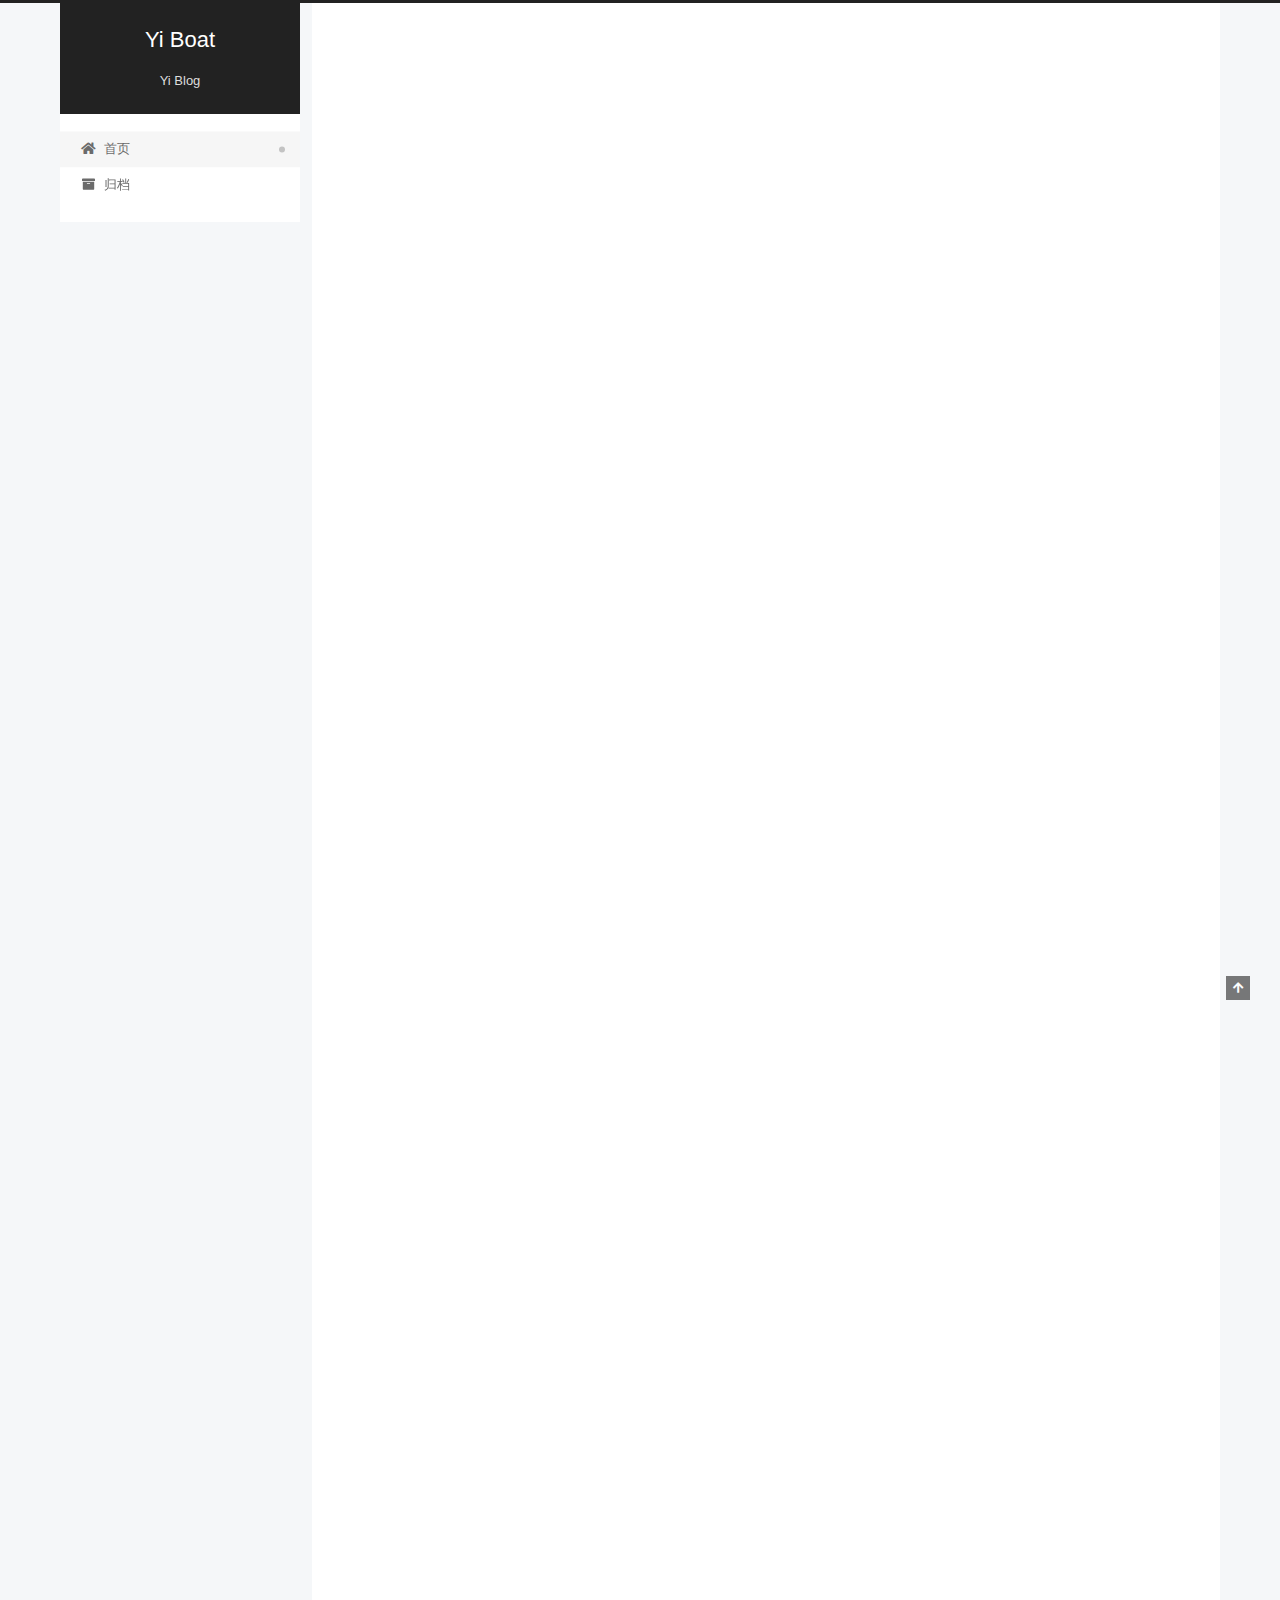
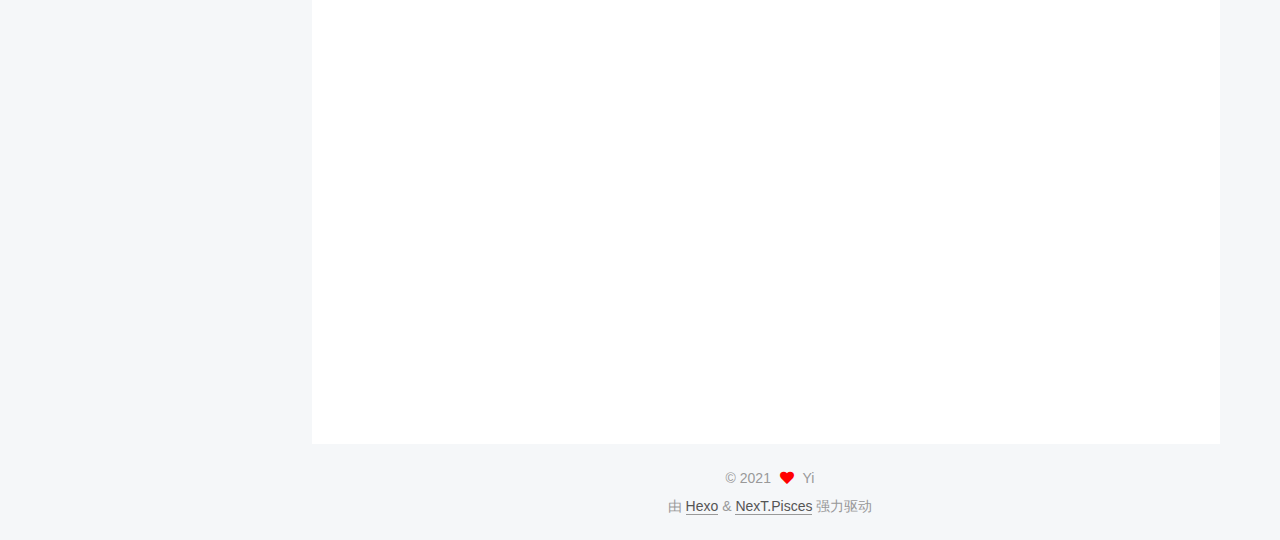
<file: index.html>
<!DOCTYPE html>
<html lang="zh-CN,en,default">
<head>
  <meta charset="UTF-8">
<meta name="viewport" content="width=device-width, initial-scale=1, maximum-scale=2">
<script async defer data-website-id="be2e0177-87cb-457e-b71d-a62d5d886d72" src="https://umami-eight-xi.vercel.app/umami.js"></script>
<meta name="theme-color" content="#222">
<meta name="generator" content="Hexo 5.4.0">
  <link rel="apple-touch-icon" sizes="180x180" href="/images/apple-touch-icon-next.png">
  <link rel="icon" type="image/png" sizes="32x32" href="/images/favicon-32x32-next.png">
  <link rel="icon" type="image/png" sizes="16x16" href="/images/favicon-16x16-next.png">
  <link rel="mask-icon" href="/images/logo.svg" color="#222">

<link rel="stylesheet" href="/css/main.css">


<link rel="stylesheet" href="/lib/font-awesome/css/all.min.css">

<script id="hexo-configurations">
    var NexT = window.NexT || {};
    var CONFIG = {"hostname":"example.com","root":"/","scheme":"Pisces","version":"7.8.0","exturl":false,"sidebar":{"position":"left","display":"post","padding":18,"offset":12,"onmobile":false},"copycode":{"enable":false,"show_result":false,"style":null},"back2top":{"enable":true,"sidebar":false,"scrollpercent":false},"bookmark":{"enable":false,"color":"#222","save":"auto"},"fancybox":false,"mediumzoom":false,"lazyload":false,"pangu":false,"comments":{"style":"tabs","active":null,"storage":true,"lazyload":false,"nav":null},"algolia":{"hits":{"per_page":10},"labels":{"input_placeholder":"Search for Posts","hits_empty":"We didn't find any results for the search: ${query}","hits_stats":"${hits} results found in ${time} ms"}},"localsearch":{"enable":false,"trigger":"auto","top_n_per_article":1,"unescape":false,"preload":false},"motion":{"enable":true,"async":false,"transition":{"post_block":"fadeIn","post_header":"slideDownIn","post_body":"slideDownIn","coll_header":"slideLeftIn","sidebar":"slideUpIn"}}};
  </script>

  <meta property="og:type" content="website">
<meta property="og:title" content="Yi Boat">
<meta property="og:url" content="http://example.com/index.html">
<meta property="og:site_name" content="Yi Boat">
<meta property="og:locale" content="zh_CN">
<meta property="article:author" content="Yi">
<meta name="twitter:card" content="summary">

<link rel="canonical" href="http://example.com/">


<script id="page-configurations">
  // https://hexo.io/docs/variables.html
  CONFIG.page = {
    sidebar: "",
    isHome : true,
    isPost : false,
    lang   : 'zh-CN'
  };
</script>

  <title>Yi Boat</title>
  






  <noscript>
  <style>
  .use-motion .brand,
  .use-motion .menu-item,
  .sidebar-inner,
  .use-motion .post-block,
  .use-motion .pagination,
  .use-motion .comments,
  .use-motion .post-header,
  .use-motion .post-body,
  .use-motion .collection-header { opacity: initial; }

  .use-motion .site-title,
  .use-motion .site-subtitle {
    opacity: initial;
    top: initial;
  }

  .use-motion .logo-line-before i { left: initial; }
  .use-motion .logo-line-after i { right: initial; }
  </style>
</noscript>

<link rel="alternate" href="/atom.xml" title="Yi Boat" type="application/atom+xml">
</head>

<body itemscope itemtype="http://schema.org/WebPage">
  <div class="container use-motion">
    <div class="headband"></div>

    <header class="header" itemscope itemtype="http://schema.org/WPHeader">
      <div class="header-inner"><div class="site-brand-container">
  <div class="site-nav-toggle">
    <div class="toggle" aria-label="切换导航栏">
      <span class="toggle-line toggle-line-first"></span>
      <span class="toggle-line toggle-line-middle"></span>
      <span class="toggle-line toggle-line-last"></span>
    </div>
  </div>

  <div class="site-meta">

    <a href="/" class="brand" rel="start">
      <span class="logo-line-before"><i></i></span>
      <h1 class="site-title">Yi Boat</h1>
      <span class="logo-line-after"><i></i></span>
    </a>
      <p class="site-subtitle" itemprop="description">Yi Blog</p>
  </div>

  <div class="site-nav-right">
    <div class="toggle popup-trigger">
    </div>
  </div>
</div>




<nav class="site-nav">
  <ul id="menu" class="main-menu menu">
        <li class="menu-item menu-item-home">

    <a href="/" rel="section"><i class="fa fa-home fa-fw"></i>首页</a>

  </li>
        <li class="menu-item menu-item-archives">

    <a href="/archives/" rel="section"><i class="fa fa-archive fa-fw"></i>归档</a>

  </li>
  </ul>
</nav>




</div>
    </header>

    
  <div class="back-to-top">
    <i class="fa fa-arrow-up"></i>
    <span>0%</span>
  </div>


    <main class="main">
      <div class="main-inner">
        <div class="content-wrap">
          

          <div class="content index posts-expand">
            
      
  
  
  <article itemscope itemtype="http://schema.org/Article" class="post-block" lang="zh-CN,en,default">
    <link itemprop="mainEntityOfPage" href="http://example.com/2021/09/16/Hexo/">

    <span hidden itemprop="author" itemscope itemtype="http://schema.org/Person">
      <meta itemprop="image" content="/images/avatar.gif">
      <meta itemprop="name" content="Yi">
      <meta itemprop="description" content="">
    </span>

    <span hidden itemprop="publisher" itemscope itemtype="http://schema.org/Organization">
      <meta itemprop="name" content="Yi Boat">
    </span>
      <header class="post-header">
        <h2 class="post-title" itemprop="name headline">
          
            <a href="/2021/09/16/Hexo/" class="post-title-link" itemprop="url">Hexo</a>
        </h2>

        <div class="post-meta">
            <span class="post-meta-item">
              <span class="post-meta-item-icon">
                <i class="far fa-calendar"></i>
              </span>
              <span class="post-meta-item-text">发表于</span>
              

              <time title="创建时间：2021-09-16 19:35:12 / 修改时间：19:44:01" itemprop="dateCreated datePublished" datetime="2021-09-16T19:35:12+08:00">2021-09-16</time>
            </span>
            <span class="post-meta-item">
              <span class="post-meta-item-icon">
                <i class="far fa-folder"></i>
              </span>
              <span class="post-meta-item-text">分类于</span>
                <span itemprop="about" itemscope itemtype="http://schema.org/Thing">
                  <a href="/categories/Code/" itemprop="url" rel="index"><span itemprop="name">Code</span></a>
                </span>
            </span>

          

        </div>
      </header>

    
    
    
    <div class="post-body" itemprop="articleBody">

      
          <figure class="highlight bash"><table><tr><td class="gutter"><pre><span class="line">1</span><br><span class="line">2</span><br><span class="line">3</span><br><span class="line">4</span><br><span class="line">5</span><br></pre></td><td class="code"><pre><span class="line">npm install hexo-cli -g</span><br><span class="line">hexo init</span><br><span class="line">npm install</span><br><span class="line"></span><br><span class="line">hexo server</span><br></pre></td></tr></table></figure>

<p><a target="_blank" rel="noopener" href="https://hackmd.io/@Heidi-Liu/note-hexo-github#Step2-%E5%88%9D%E5%A7%8B%E5%8C%96-Hexo">hexo个人学习</a></p>
<p><a target="_blank" rel="noopener" href="https://hexo.io/zh-tw/docs/configuration">hexo官方文件</a></p>
<h1 id="部署到github"><a href="#部署到github" class="headerlink" title="部署到github"></a>部署到github</h1><figure class="highlight bash"><table><tr><td class="gutter"><pre><span class="line">1</span><br><span class="line">2</span><br><span class="line">3</span><br><span class="line">4</span><br><span class="line">5</span><br><span class="line">6</span><br><span class="line">7</span><br><span class="line">8</span><br><span class="line">9</span><br><span class="line">10</span><br><span class="line">11</span><br></pre></td><td class="code"><pre><span class="line">New Repository</span><br><span class="line">将档案命名为username.github.io</span><br><span class="line">npm install  hexo-deployer-git --save</span><br><span class="line"><span class="comment"># 修改_config.yml的deploy设定</span></span><br><span class="line">deploy:</span><br><span class="line">  <span class="built_in">type</span>: git</span><br><span class="line">  repo: &lt;repository url&gt;</span><br><span class="line">  branch: [branch]</span><br><span class="line">  </span><br><span class="line">  </span><br><span class="line"> hexo deploy</span><br></pre></td></tr></table></figure>

      
    </div>

    
    
    
      <footer class="post-footer">
        <div class="post-eof"></div>
      </footer>
  </article>
  
  
  

      
  
  
  <article itemscope itemtype="http://schema.org/Article" class="post-block" lang="zh-CN,en,default">
    <link itemprop="mainEntityOfPage" href="http://example.com/2021/09/15/hello-world/">

    <span hidden itemprop="author" itemscope itemtype="http://schema.org/Person">
      <meta itemprop="image" content="/images/avatar.gif">
      <meta itemprop="name" content="Yi">
      <meta itemprop="description" content="">
    </span>

    <span hidden itemprop="publisher" itemscope itemtype="http://schema.org/Organization">
      <meta itemprop="name" content="Yi Boat">
    </span>
      <header class="post-header">
        <h2 class="post-title" itemprop="name headline">
          
            <a href="/2021/09/15/hello-world/" class="post-title-link" itemprop="url">Hello World</a>
        </h2>

        <div class="post-meta">
            <span class="post-meta-item">
              <span class="post-meta-item-icon">
                <i class="far fa-calendar"></i>
              </span>
              <span class="post-meta-item-text">发表于</span>

              <time title="创建时间：2021-09-15 22:27:10" itemprop="dateCreated datePublished" datetime="2021-09-15T22:27:10+08:00">2021-09-15</time>
            </span>

          

        </div>
      </header>

    
    
    
    <div class="post-body" itemprop="articleBody">

      
          <p>Welcome to <a target="_blank" rel="noopener" href="https://hexo.io/">Hexo</a>! This is your very first post. Check <a target="_blank" rel="noopener" href="https://hexo.io/docs/">documentation</a> for more info. If you get any problems when using Hexo, you can find the answer in <a target="_blank" rel="noopener" href="https://hexo.io/docs/troubleshooting.html">troubleshooting</a> or you can ask me on <a target="_blank" rel="noopener" href="https://github.com/hexojs/hexo/issues">GitHub</a>.</p>
<h2 id="Quick-Start"><a href="#Quick-Start" class="headerlink" title="Quick Start"></a>Quick Start</h2><h3 id="Create-a-new-post"><a href="#Create-a-new-post" class="headerlink" title="Create a new post"></a>Create a new post</h3><figure class="highlight bash"><table><tr><td class="gutter"><pre><span class="line">1</span><br></pre></td><td class="code"><pre><span class="line">$ hexo new <span class="string">&quot;My New Post&quot;</span></span><br></pre></td></tr></table></figure>

<p>More info: <a target="_blank" rel="noopener" href="https://hexo.io/docs/writing.html">Writing</a></p>
<h3 id="Run-server"><a href="#Run-server" class="headerlink" title="Run server"></a>Run server</h3><figure class="highlight bash"><table><tr><td class="gutter"><pre><span class="line">1</span><br></pre></td><td class="code"><pre><span class="line">$ hexo server</span><br></pre></td></tr></table></figure>

<p>More info: <a target="_blank" rel="noopener" href="https://hexo.io/docs/server.html">Server</a></p>
<h3 id="Generate-static-files"><a href="#Generate-static-files" class="headerlink" title="Generate static files"></a>Generate static files</h3><figure class="highlight bash"><table><tr><td class="gutter"><pre><span class="line">1</span><br></pre></td><td class="code"><pre><span class="line">$ hexo generate</span><br></pre></td></tr></table></figure>

<p>More info: <a target="_blank" rel="noopener" href="https://hexo.io/docs/generating.html">Generating</a></p>
<h3 id="Deploy-to-remote-sites"><a href="#Deploy-to-remote-sites" class="headerlink" title="Deploy to remote sites"></a>Deploy to remote sites</h3><figure class="highlight bash"><table><tr><td class="gutter"><pre><span class="line">1</span><br></pre></td><td class="code"><pre><span class="line">$ hexo deploy</span><br></pre></td></tr></table></figure>

<p>More info: <a target="_blank" rel="noopener" href="https://hexo.io/docs/one-command-deployment.html">Deployment</a></p>

      
    </div>

    
    
    
      <footer class="post-footer">
        <div class="post-eof"></div>
      </footer>
  </article>
  
  
  


  



          </div>
          

<script>
  window.addEventListener('tabs:register', () => {
    let { activeClass } = CONFIG.comments;
    if (CONFIG.comments.storage) {
      activeClass = localStorage.getItem('comments_active') || activeClass;
    }
    if (activeClass) {
      let activeTab = document.querySelector(`a[href="#comment-${activeClass}"]`);
      if (activeTab) {
        activeTab.click();
      }
    }
  });
  if (CONFIG.comments.storage) {
    window.addEventListener('tabs:click', event => {
      if (!event.target.matches('.tabs-comment .tab-content .tab-pane')) return;
      let commentClass = event.target.classList[1];
      localStorage.setItem('comments_active', commentClass);
    });
  }
</script>

        </div>
          
  
  <div class="toggle sidebar-toggle">
    <span class="toggle-line toggle-line-first"></span>
    <span class="toggle-line toggle-line-middle"></span>
    <span class="toggle-line toggle-line-last"></span>
  </div>

  <aside class="sidebar">
    <div class="sidebar-inner">

      <ul class="sidebar-nav motion-element">
        <li class="sidebar-nav-toc">
          文章目录
        </li>
        <li class="sidebar-nav-overview">
          站点概览
        </li>
      </ul>

      <!--noindex-->
      <div class="post-toc-wrap sidebar-panel">
      </div>
      <!--/noindex-->

      <div class="site-overview-wrap sidebar-panel">
        <div class="site-author motion-element" itemprop="author" itemscope itemtype="http://schema.org/Person">
  <p class="site-author-name" itemprop="name">Yi</p>
  <div class="site-description" itemprop="description"></div>
</div>
<div class="site-state-wrap motion-element">
  <nav class="site-state">
      <div class="site-state-item site-state-posts">
          <a href="/archives/">
        
          <span class="site-state-item-count">2</span>
          <span class="site-state-item-name">日志</span>
        </a>
      </div>
      <div class="site-state-item site-state-categories">
        <span class="site-state-item-count">1</span>
        <span class="site-state-item-name">分类</span>
      </div>
      <div class="site-state-item site-state-tags">
        <span class="site-state-item-count">1</span>
        <span class="site-state-item-name">标签</span>
      </div>
  </nav>
</div>



      </div>

    </div>
  </aside>
  <div id="sidebar-dimmer"></div>


      </div>
    </main>

    <footer class="footer">
      <div class="footer-inner">
        

        

<div class="copyright">
  
  &copy; 
  <span itemprop="copyrightYear">2021</span>
  <span class="with-love">
    <i class="fa fa-heart"></i>
  </span>
  <span class="author" itemprop="copyrightHolder">Yi</span>
</div>
  <div class="powered-by">由 <a href="https://hexo.io/" class="theme-link" rel="noopener" target="_blank">Hexo</a> & <a href="https://pisces.theme-next.org/" class="theme-link" rel="noopener" target="_blank">NexT.Pisces</a> 强力驱动
  </div>

        








      </div>
    </footer>
  </div>

  
  <script src="/lib/anime.min.js"></script>
  <script src="/lib/velocity/velocity.min.js"></script>
  <script src="/lib/velocity/velocity.ui.min.js"></script>

<script src="/js/utils.js"></script>

<script src="/js/motion.js"></script>


<script src="/js/schemes/pisces.js"></script>


<script src="/js/next-boot.js"></script>




  















  

  

</body>
</html>
</file>
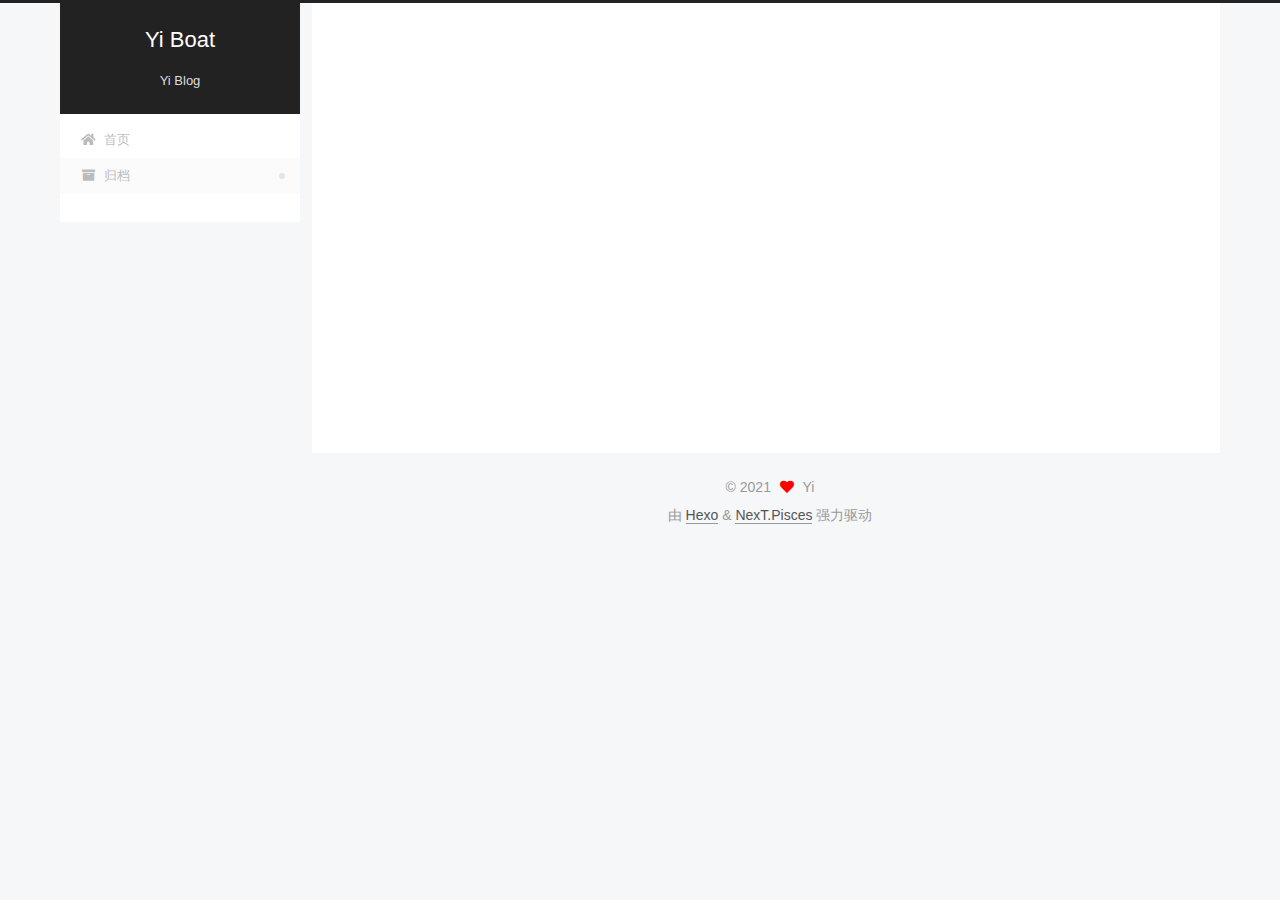
<file: archives/index.html>
<!DOCTYPE html>
<html lang="zh-CN,en,default">
<head>
  <meta charset="UTF-8">
<meta name="viewport" content="width=device-width, initial-scale=1, maximum-scale=2">
<meta name="theme-color" content="#222">
<meta name="generator" content="Hexo 5.4.0">
  <link rel="apple-touch-icon" sizes="180x180" href="/images/apple-touch-icon-next.png">
  <link rel="icon" type="image/png" sizes="32x32" href="/images/favicon-32x32-next.png">
  <link rel="icon" type="image/png" sizes="16x16" href="/images/favicon-16x16-next.png">
  <link rel="mask-icon" href="/images/logo.svg" color="#222">

<link rel="stylesheet" href="/css/main.css">


<link rel="stylesheet" href="/lib/font-awesome/css/all.min.css">

<script id="hexo-configurations">
    var NexT = window.NexT || {};
    var CONFIG = {"hostname":"example.com","root":"/","scheme":"Pisces","version":"7.8.0","exturl":false,"sidebar":{"position":"left","display":"post","padding":18,"offset":12,"onmobile":false},"copycode":{"enable":false,"show_result":false,"style":null},"back2top":{"enable":true,"sidebar":false,"scrollpercent":false},"bookmark":{"enable":false,"color":"#222","save":"auto"},"fancybox":false,"mediumzoom":false,"lazyload":false,"pangu":false,"comments":{"style":"tabs","active":null,"storage":true,"lazyload":false,"nav":null},"algolia":{"hits":{"per_page":10},"labels":{"input_placeholder":"Search for Posts","hits_empty":"We didn't find any results for the search: ${query}","hits_stats":"${hits} results found in ${time} ms"}},"localsearch":{"enable":false,"trigger":"auto","top_n_per_article":1,"unescape":false,"preload":false},"motion":{"enable":true,"async":false,"transition":{"post_block":"fadeIn","post_header":"slideDownIn","post_body":"slideDownIn","coll_header":"slideLeftIn","sidebar":"slideUpIn"}}};
  </script>

  <meta property="og:type" content="website">
<meta property="og:title" content="Yi Boat">
<meta property="og:url" content="http://example.com/archives/index.html">
<meta property="og:site_name" content="Yi Boat">
<meta property="og:locale" content="zh_CN">
<meta property="article:author" content="Yi">
<meta name="twitter:card" content="summary">

<link rel="canonical" href="http://example.com/archives/">


<script id="page-configurations">
  // https://hexo.io/docs/variables.html
  CONFIG.page = {
    sidebar: "",
    isHome : false,
    isPost : false,
    lang   : 'zh-CN'
  };
</script>

  <title>归档 | Yi Boat</title>
  






  <noscript>
  <style>
  .use-motion .brand,
  .use-motion .menu-item,
  .sidebar-inner,
  .use-motion .post-block,
  .use-motion .pagination,
  .use-motion .comments,
  .use-motion .post-header,
  .use-motion .post-body,
  .use-motion .collection-header { opacity: initial; }

  .use-motion .site-title,
  .use-motion .site-subtitle {
    opacity: initial;
    top: initial;
  }

  .use-motion .logo-line-before i { left: initial; }
  .use-motion .logo-line-after i { right: initial; }
  </style>
</noscript>

<link rel="alternate" href="/atom.xml" title="Yi Boat" type="application/atom+xml">
</head>

<body itemscope itemtype="http://schema.org/WebPage">
  <div class="container use-motion">
    <div class="headband"></div>

    <header class="header" itemscope itemtype="http://schema.org/WPHeader">
      <div class="header-inner"><div class="site-brand-container">
  <div class="site-nav-toggle">
    <div class="toggle" aria-label="切换导航栏">
      <span class="toggle-line toggle-line-first"></span>
      <span class="toggle-line toggle-line-middle"></span>
      <span class="toggle-line toggle-line-last"></span>
    </div>
  </div>

  <div class="site-meta">

    <a href="/" class="brand" rel="start">
      <span class="logo-line-before"><i></i></span>
      <h1 class="site-title">Yi Boat</h1>
      <span class="logo-line-after"><i></i></span>
    </a>
      <p class="site-subtitle" itemprop="description">Yi Blog</p>
  </div>

  <div class="site-nav-right">
    <div class="toggle popup-trigger">
    </div>
  </div>
</div>




<nav class="site-nav">
  <ul id="menu" class="main-menu menu">
        <li class="menu-item menu-item-home">

    <a href="/" rel="section"><i class="fa fa-home fa-fw"></i>首页</a>

  </li>
        <li class="menu-item menu-item-archives">

    <a href="/archives/" rel="section"><i class="fa fa-archive fa-fw"></i>归档</a>

  </li>
  </ul>
</nav>




</div>
    </header>

    
  <div class="back-to-top">
    <i class="fa fa-arrow-up"></i>
    <span>0%</span>
  </div>


    <main class="main">
      <div class="main-inner">
        <div class="content-wrap">
          

          <div class="content archive">
            

  
  
  
  <div class="post-block">
    <div class="posts-collapse">
      <div class="collection-title">
        <span class="collection-header">嗯..! 目前共计 2 篇日志。 继续努力。</span>
      </div>

      
    <div class="collection-year">
      <span class="collection-header">2021</span>
    </div>

  <article itemscope itemtype="http://schema.org/Article">
    <header class="post-header">

      <div class="post-meta">
        <time itemprop="dateCreated"
              datetime="2021-09-16T19:35:12+08:00"
              content="2021-09-16">
          09-16
        </time>
      </div>

      <div class="post-title">
          <a class="post-title-link" href="/2021/09/16/Hexo/" itemprop="url">
            <span itemprop="name">Hexo</span>
          </a>
      </div>

    </header>
  </article>

  <article itemscope itemtype="http://schema.org/Article">
    <header class="post-header">

      <div class="post-meta">
        <time itemprop="dateCreated"
              datetime="2021-09-15T22:27:10+08:00"
              content="2021-09-15">
          09-15
        </time>
      </div>

      <div class="post-title">
          <a class="post-title-link" href="/2021/09/15/hello-world/" itemprop="url">
            <span itemprop="name">Hello World</span>
          </a>
      </div>

    </header>
  </article>


    </div>
  </div>
  
  
  

  



          </div>
          

<script>
  window.addEventListener('tabs:register', () => {
    let { activeClass } = CONFIG.comments;
    if (CONFIG.comments.storage) {
      activeClass = localStorage.getItem('comments_active') || activeClass;
    }
    if (activeClass) {
      let activeTab = document.querySelector(`a[href="#comment-${activeClass}"]`);
      if (activeTab) {
        activeTab.click();
      }
    }
  });
  if (CONFIG.comments.storage) {
    window.addEventListener('tabs:click', event => {
      if (!event.target.matches('.tabs-comment .tab-content .tab-pane')) return;
      let commentClass = event.target.classList[1];
      localStorage.setItem('comments_active', commentClass);
    });
  }
</script>

        </div>
          
  
  <div class="toggle sidebar-toggle">
    <span class="toggle-line toggle-line-first"></span>
    <span class="toggle-line toggle-line-middle"></span>
    <span class="toggle-line toggle-line-last"></span>
  </div>

  <aside class="sidebar">
    <div class="sidebar-inner">

      <ul class="sidebar-nav motion-element">
        <li class="sidebar-nav-toc">
          文章目录
        </li>
        <li class="sidebar-nav-overview">
          站点概览
        </li>
      </ul>

      <!--noindex-->
      <div class="post-toc-wrap sidebar-panel">
      </div>
      <!--/noindex-->

      <div class="site-overview-wrap sidebar-panel">
        <div class="site-author motion-element" itemprop="author" itemscope itemtype="http://schema.org/Person">
  <p class="site-author-name" itemprop="name">Yi</p>
  <div class="site-description" itemprop="description"></div>
</div>
<div class="site-state-wrap motion-element">
  <nav class="site-state">
      <div class="site-state-item site-state-posts">
          <a href="/archives/">
        
          <span class="site-state-item-count">2</span>
          <span class="site-state-item-name">日志</span>
        </a>
      </div>
      <div class="site-state-item site-state-categories">
        <span class="site-state-item-count">1</span>
        <span class="site-state-item-name">分类</span>
      </div>
      <div class="site-state-item site-state-tags">
        <span class="site-state-item-count">1</span>
        <span class="site-state-item-name">标签</span>
      </div>
  </nav>
</div>



      </div>

    </div>
  </aside>
  <div id="sidebar-dimmer"></div>


      </div>
    </main>

    <footer class="footer">
      <div class="footer-inner">
        

        

<div class="copyright">
  
  &copy; 
  <span itemprop="copyrightYear">2021</span>
  <span class="with-love">
    <i class="fa fa-heart"></i>
  </span>
  <span class="author" itemprop="copyrightHolder">Yi</span>
</div>
  <div class="powered-by">由 <a href="https://hexo.io/" class="theme-link" rel="noopener" target="_blank">Hexo</a> & <a href="https://pisces.theme-next.org/" class="theme-link" rel="noopener" target="_blank">NexT.Pisces</a> 强力驱动
  </div>

        








      </div>
    </footer>
  </div>

  
  <script src="/lib/anime.min.js"></script>
  <script src="/lib/velocity/velocity.min.js"></script>
  <script src="/lib/velocity/velocity.ui.min.js"></script>

<script src="/js/utils.js"></script>

<script src="/js/motion.js"></script>


<script src="/js/schemes/pisces.js"></script>


<script src="/js/next-boot.js"></script>




  















  

  

</body>
</html>
</file>
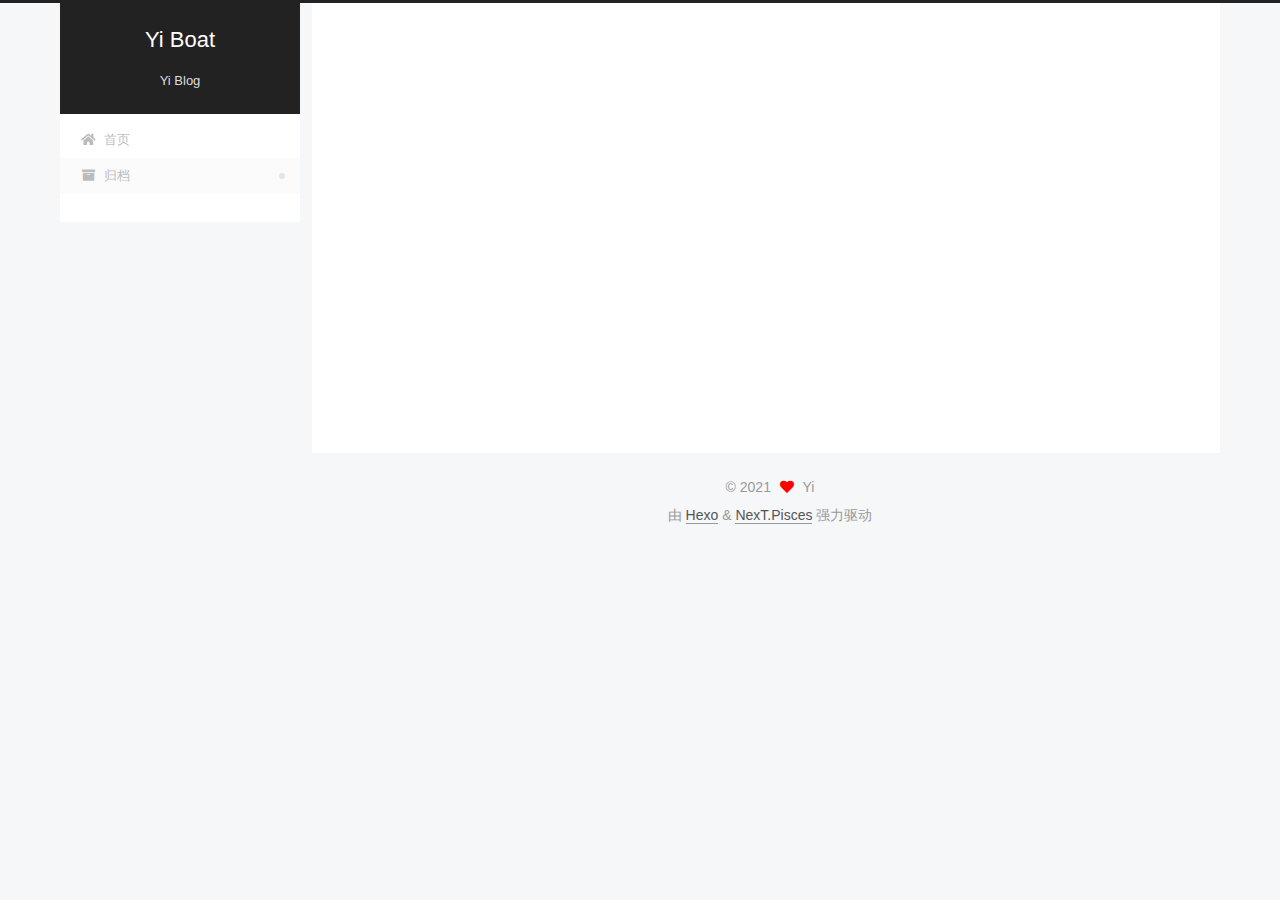
<file: archives/2021/index.html>
<!DOCTYPE html>
<html lang="zh-CN,en,default">
<head>
  <meta charset="UTF-8">
<meta name="viewport" content="width=device-width, initial-scale=1, maximum-scale=2">
<meta name="theme-color" content="#222">
<meta name="generator" content="Hexo 5.4.0">
  <link rel="apple-touch-icon" sizes="180x180" href="/images/apple-touch-icon-next.png">
  <link rel="icon" type="image/png" sizes="32x32" href="/images/favicon-32x32-next.png">
  <link rel="icon" type="image/png" sizes="16x16" href="/images/favicon-16x16-next.png">
  <link rel="mask-icon" href="/images/logo.svg" color="#222">

<link rel="stylesheet" href="/css/main.css">


<link rel="stylesheet" href="/lib/font-awesome/css/all.min.css">

<script id="hexo-configurations">
    var NexT = window.NexT || {};
    var CONFIG = {"hostname":"example.com","root":"/","scheme":"Pisces","version":"7.8.0","exturl":false,"sidebar":{"position":"left","display":"post","padding":18,"offset":12,"onmobile":false},"copycode":{"enable":false,"show_result":false,"style":null},"back2top":{"enable":true,"sidebar":false,"scrollpercent":false},"bookmark":{"enable":false,"color":"#222","save":"auto"},"fancybox":false,"mediumzoom":false,"lazyload":false,"pangu":false,"comments":{"style":"tabs","active":null,"storage":true,"lazyload":false,"nav":null},"algolia":{"hits":{"per_page":10},"labels":{"input_placeholder":"Search for Posts","hits_empty":"We didn't find any results for the search: ${query}","hits_stats":"${hits} results found in ${time} ms"}},"localsearch":{"enable":false,"trigger":"auto","top_n_per_article":1,"unescape":false,"preload":false},"motion":{"enable":true,"async":false,"transition":{"post_block":"fadeIn","post_header":"slideDownIn","post_body":"slideDownIn","coll_header":"slideLeftIn","sidebar":"slideUpIn"}}};
  </script>

  <meta property="og:type" content="website">
<meta property="og:title" content="Yi Boat">
<meta property="og:url" content="http://example.com/archives/2021/index.html">
<meta property="og:site_name" content="Yi Boat">
<meta property="og:locale" content="zh_CN">
<meta property="article:author" content="Yi">
<meta name="twitter:card" content="summary">

<link rel="canonical" href="http://example.com/archives/2021/">


<script id="page-configurations">
  // https://hexo.io/docs/variables.html
  CONFIG.page = {
    sidebar: "",
    isHome : false,
    isPost : false,
    lang   : 'zh-CN'
  };
</script>

  <title>归档 | Yi Boat</title>
  






  <noscript>
  <style>
  .use-motion .brand,
  .use-motion .menu-item,
  .sidebar-inner,
  .use-motion .post-block,
  .use-motion .pagination,
  .use-motion .comments,
  .use-motion .post-header,
  .use-motion .post-body,
  .use-motion .collection-header { opacity: initial; }

  .use-motion .site-title,
  .use-motion .site-subtitle {
    opacity: initial;
    top: initial;
  }

  .use-motion .logo-line-before i { left: initial; }
  .use-motion .logo-line-after i { right: initial; }
  </style>
</noscript>

<link rel="alternate" href="/atom.xml" title="Yi Boat" type="application/atom+xml">
</head>

<body itemscope itemtype="http://schema.org/WebPage">
  <div class="container use-motion">
    <div class="headband"></div>

    <header class="header" itemscope itemtype="http://schema.org/WPHeader">
      <div class="header-inner"><div class="site-brand-container">
  <div class="site-nav-toggle">
    <div class="toggle" aria-label="切换导航栏">
      <span class="toggle-line toggle-line-first"></span>
      <span class="toggle-line toggle-line-middle"></span>
      <span class="toggle-line toggle-line-last"></span>
    </div>
  </div>

  <div class="site-meta">

    <a href="/" class="brand" rel="start">
      <span class="logo-line-before"><i></i></span>
      <h1 class="site-title">Yi Boat</h1>
      <span class="logo-line-after"><i></i></span>
    </a>
      <p class="site-subtitle" itemprop="description">Yi Blog</p>
  </div>

  <div class="site-nav-right">
    <div class="toggle popup-trigger">
    </div>
  </div>
</div>




<nav class="site-nav">
  <ul id="menu" class="main-menu menu">
        <li class="menu-item menu-item-home">

    <a href="/" rel="section"><i class="fa fa-home fa-fw"></i>首页</a>

  </li>
        <li class="menu-item menu-item-archives">

    <a href="/archives/" rel="section"><i class="fa fa-archive fa-fw"></i>归档</a>

  </li>
  </ul>
</nav>




</div>
    </header>

    
  <div class="back-to-top">
    <i class="fa fa-arrow-up"></i>
    <span>0%</span>
  </div>


    <main class="main">
      <div class="main-inner">
        <div class="content-wrap">
          

          <div class="content archive">
            

  
  
  
  <div class="post-block">
    <div class="posts-collapse">
      <div class="collection-title">
        <span class="collection-header">嗯..! 目前共计 2 篇日志。 继续努力。</span>
      </div>

      
    <div class="collection-year">
      <span class="collection-header">2021</span>
    </div>

  <article itemscope itemtype="http://schema.org/Article">
    <header class="post-header">

      <div class="post-meta">
        <time itemprop="dateCreated"
              datetime="2021-09-16T19:35:12+08:00"
              content="2021-09-16">
          09-16
        </time>
      </div>

      <div class="post-title">
          <a class="post-title-link" href="/2021/09/16/Hexo/" itemprop="url">
            <span itemprop="name">Hexo</span>
          </a>
      </div>

    </header>
  </article>

  <article itemscope itemtype="http://schema.org/Article">
    <header class="post-header">

      <div class="post-meta">
        <time itemprop="dateCreated"
              datetime="2021-09-15T22:27:10+08:00"
              content="2021-09-15">
          09-15
        </time>
      </div>

      <div class="post-title">
          <a class="post-title-link" href="/2021/09/15/hello-world/" itemprop="url">
            <span itemprop="name">Hello World</span>
          </a>
      </div>

    </header>
  </article>


    </div>
  </div>
  
  
  

  



          </div>
          

<script>
  window.addEventListener('tabs:register', () => {
    let { activeClass } = CONFIG.comments;
    if (CONFIG.comments.storage) {
      activeClass = localStorage.getItem('comments_active') || activeClass;
    }
    if (activeClass) {
      let activeTab = document.querySelector(`a[href="#comment-${activeClass}"]`);
      if (activeTab) {
        activeTab.click();
      }
    }
  });
  if (CONFIG.comments.storage) {
    window.addEventListener('tabs:click', event => {
      if (!event.target.matches('.tabs-comment .tab-content .tab-pane')) return;
      let commentClass = event.target.classList[1];
      localStorage.setItem('comments_active', commentClass);
    });
  }
</script>

        </div>
          
  
  <div class="toggle sidebar-toggle">
    <span class="toggle-line toggle-line-first"></span>
    <span class="toggle-line toggle-line-middle"></span>
    <span class="toggle-line toggle-line-last"></span>
  </div>

  <aside class="sidebar">
    <div class="sidebar-inner">

      <ul class="sidebar-nav motion-element">
        <li class="sidebar-nav-toc">
          文章目录
        </li>
        <li class="sidebar-nav-overview">
          站点概览
        </li>
      </ul>

      <!--noindex-->
      <div class="post-toc-wrap sidebar-panel">
      </div>
      <!--/noindex-->

      <div class="site-overview-wrap sidebar-panel">
        <div class="site-author motion-element" itemprop="author" itemscope itemtype="http://schema.org/Person">
  <p class="site-author-name" itemprop="name">Yi</p>
  <div class="site-description" itemprop="description"></div>
</div>
<div class="site-state-wrap motion-element">
  <nav class="site-state">
      <div class="site-state-item site-state-posts">
          <a href="/archives/">
        
          <span class="site-state-item-count">2</span>
          <span class="site-state-item-name">日志</span>
        </a>
      </div>
      <div class="site-state-item site-state-categories">
        <span class="site-state-item-count">1</span>
        <span class="site-state-item-name">分类</span>
      </div>
      <div class="site-state-item site-state-tags">
        <span class="site-state-item-count">1</span>
        <span class="site-state-item-name">标签</span>
      </div>
  </nav>
</div>



      </div>

    </div>
  </aside>
  <div id="sidebar-dimmer"></div>


      </div>
    </main>

    <footer class="footer">
      <div class="footer-inner">
        

        

<div class="copyright">
  
  &copy; 
  <span itemprop="copyrightYear">2021</span>
  <span class="with-love">
    <i class="fa fa-heart"></i>
  </span>
  <span class="author" itemprop="copyrightHolder">Yi</span>
</div>
  <div class="powered-by">由 <a href="https://hexo.io/" class="theme-link" rel="noopener" target="_blank">Hexo</a> & <a href="https://pisces.theme-next.org/" class="theme-link" rel="noopener" target="_blank">NexT.Pisces</a> 强力驱动
  </div>

        








      </div>
    </footer>
  </div>

  
  <script src="/lib/anime.min.js"></script>
  <script src="/lib/velocity/velocity.min.js"></script>
  <script src="/lib/velocity/velocity.ui.min.js"></script>

<script src="/js/utils.js"></script>

<script src="/js/motion.js"></script>


<script src="/js/schemes/pisces.js"></script>


<script src="/js/next-boot.js"></script>




  















  

  

</body>
</html>
</file>
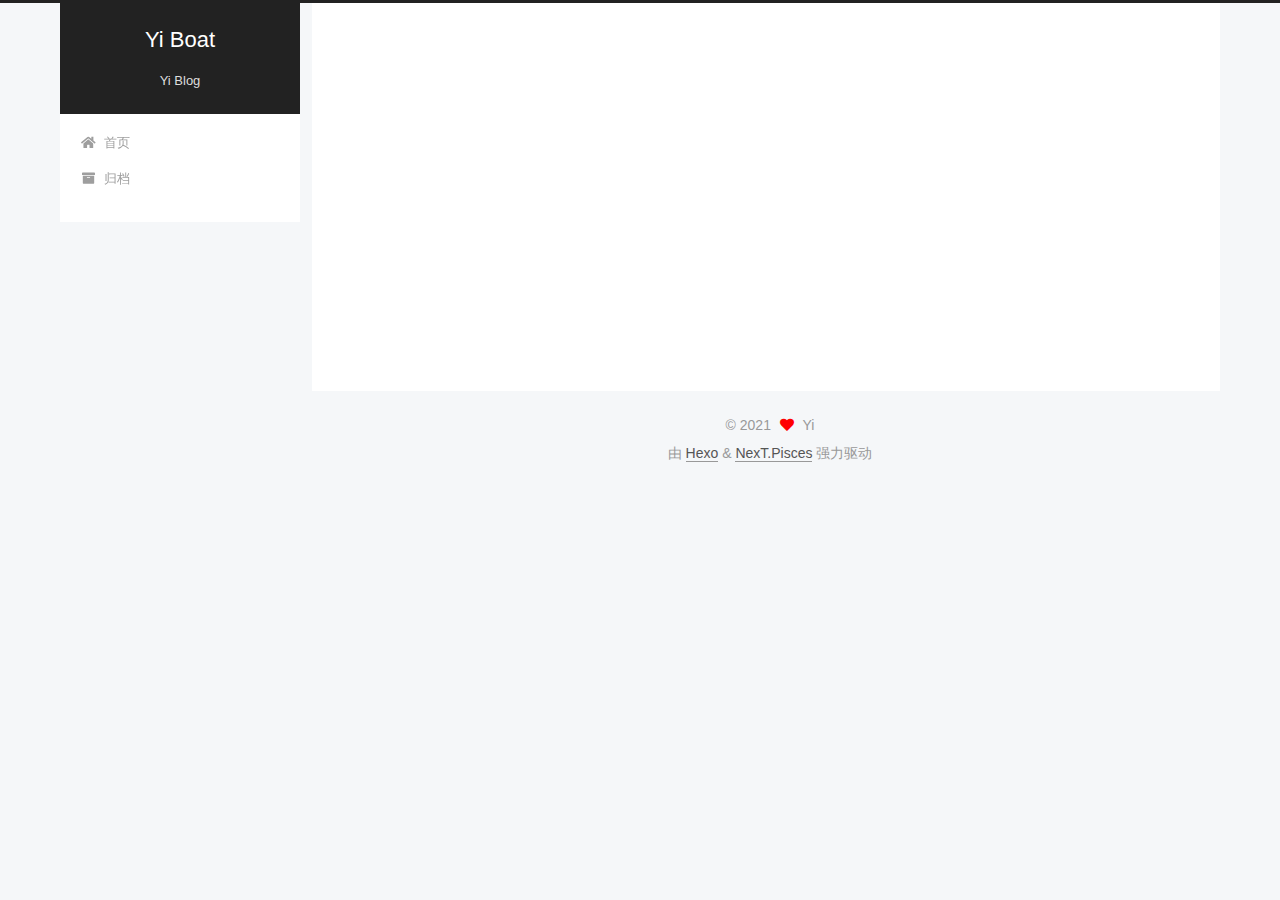
<file: categories/Code/index.html>
<!DOCTYPE html>
<html lang="zh-CN,en,default">
<head>
  <meta charset="UTF-8">
<meta name="viewport" content="width=device-width, initial-scale=1, maximum-scale=2">
<meta name="theme-color" content="#222">
<meta name="generator" content="Hexo 5.4.0">
  <link rel="apple-touch-icon" sizes="180x180" href="/images/apple-touch-icon-next.png">
  <link rel="icon" type="image/png" sizes="32x32" href="/images/favicon-32x32-next.png">
  <link rel="icon" type="image/png" sizes="16x16" href="/images/favicon-16x16-next.png">
  <link rel="mask-icon" href="/images/logo.svg" color="#222">

<link rel="stylesheet" href="/css/main.css">


<link rel="stylesheet" href="/lib/font-awesome/css/all.min.css">

<script id="hexo-configurations">
    var NexT = window.NexT || {};
    var CONFIG = {"hostname":"example.com","root":"/","scheme":"Pisces","version":"7.8.0","exturl":false,"sidebar":{"position":"left","display":"post","padding":18,"offset":12,"onmobile":false},"copycode":{"enable":false,"show_result":false,"style":null},"back2top":{"enable":true,"sidebar":false,"scrollpercent":false},"bookmark":{"enable":false,"color":"#222","save":"auto"},"fancybox":false,"mediumzoom":false,"lazyload":false,"pangu":false,"comments":{"style":"tabs","active":null,"storage":true,"lazyload":false,"nav":null},"algolia":{"hits":{"per_page":10},"labels":{"input_placeholder":"Search for Posts","hits_empty":"We didn't find any results for the search: ${query}","hits_stats":"${hits} results found in ${time} ms"}},"localsearch":{"enable":false,"trigger":"auto","top_n_per_article":1,"unescape":false,"preload":false},"motion":{"enable":true,"async":false,"transition":{"post_block":"fadeIn","post_header":"slideDownIn","post_body":"slideDownIn","coll_header":"slideLeftIn","sidebar":"slideUpIn"}}};
  </script>

  <meta property="og:type" content="website">
<meta property="og:title" content="Yi Boat">
<meta property="og:url" content="http://example.com/categories/Code/index.html">
<meta property="og:site_name" content="Yi Boat">
<meta property="og:locale" content="zh_CN">
<meta property="article:author" content="Yi">
<meta name="twitter:card" content="summary">

<link rel="canonical" href="http://example.com/categories/Code/">


<script id="page-configurations">
  // https://hexo.io/docs/variables.html
  CONFIG.page = {
    sidebar: "",
    isHome : false,
    isPost : false,
    lang   : 'zh-CN'
  };
</script>

  <title>分类: Code | Yi Boat</title>
  






  <noscript>
  <style>
  .use-motion .brand,
  .use-motion .menu-item,
  .sidebar-inner,
  .use-motion .post-block,
  .use-motion .pagination,
  .use-motion .comments,
  .use-motion .post-header,
  .use-motion .post-body,
  .use-motion .collection-header { opacity: initial; }

  .use-motion .site-title,
  .use-motion .site-subtitle {
    opacity: initial;
    top: initial;
  }

  .use-motion .logo-line-before i { left: initial; }
  .use-motion .logo-line-after i { right: initial; }
  </style>
</noscript>

<link rel="alternate" href="/atom.xml" title="Yi Boat" type="application/atom+xml">
</head>

<body itemscope itemtype="http://schema.org/WebPage">
  <div class="container use-motion">
    <div class="headband"></div>

    <header class="header" itemscope itemtype="http://schema.org/WPHeader">
      <div class="header-inner"><div class="site-brand-container">
  <div class="site-nav-toggle">
    <div class="toggle" aria-label="切换导航栏">
      <span class="toggle-line toggle-line-first"></span>
      <span class="toggle-line toggle-line-middle"></span>
      <span class="toggle-line toggle-line-last"></span>
    </div>
  </div>

  <div class="site-meta">

    <a href="/" class="brand" rel="start">
      <span class="logo-line-before"><i></i></span>
      <h1 class="site-title">Yi Boat</h1>
      <span class="logo-line-after"><i></i></span>
    </a>
      <p class="site-subtitle" itemprop="description">Yi Blog</p>
  </div>

  <div class="site-nav-right">
    <div class="toggle popup-trigger">
    </div>
  </div>
</div>




<nav class="site-nav">
  <ul id="menu" class="main-menu menu">
        <li class="menu-item menu-item-home">

    <a href="/" rel="section"><i class="fa fa-home fa-fw"></i>首页</a>

  </li>
        <li class="menu-item menu-item-archives">

    <a href="/archives/" rel="section"><i class="fa fa-archive fa-fw"></i>归档</a>

  </li>
  </ul>
</nav>




</div>
    </header>

    
  <div class="back-to-top">
    <i class="fa fa-arrow-up"></i>
    <span>0%</span>
  </div>


    <main class="main">
      <div class="main-inner">
        <div class="content-wrap">
          

          <div class="content category">
            

  
  
  
  <div class="post-block">
    <div class="posts-collapse">
      <div class="collection-title">
        <h2 class="collection-header">Code
          <small>分类</small>
        </h2>
      </div>

      
    <div class="collection-year">
      <span class="collection-header">2021</span>
    </div>

  <article itemscope itemtype="http://schema.org/Article">
    <header class="post-header">

      <div class="post-meta">
        <time itemprop="dateCreated"
              datetime="2021-09-16T19:35:12+08:00"
              content="2021-09-16">
          09-16
        </time>
      </div>

      <div class="post-title">
          <a class="post-title-link" href="/2021/09/16/Hexo/" itemprop="url">
            <span itemprop="name">Hexo</span>
          </a>
      </div>

    </header>
  </article>

    </div>
  </div>
  
  
  

  



          </div>
          

<script>
  window.addEventListener('tabs:register', () => {
    let { activeClass } = CONFIG.comments;
    if (CONFIG.comments.storage) {
      activeClass = localStorage.getItem('comments_active') || activeClass;
    }
    if (activeClass) {
      let activeTab = document.querySelector(`a[href="#comment-${activeClass}"]`);
      if (activeTab) {
        activeTab.click();
      }
    }
  });
  if (CONFIG.comments.storage) {
    window.addEventListener('tabs:click', event => {
      if (!event.target.matches('.tabs-comment .tab-content .tab-pane')) return;
      let commentClass = event.target.classList[1];
      localStorage.setItem('comments_active', commentClass);
    });
  }
</script>

        </div>
          
  
  <div class="toggle sidebar-toggle">
    <span class="toggle-line toggle-line-first"></span>
    <span class="toggle-line toggle-line-middle"></span>
    <span class="toggle-line toggle-line-last"></span>
  </div>

  <aside class="sidebar">
    <div class="sidebar-inner">

      <ul class="sidebar-nav motion-element">
        <li class="sidebar-nav-toc">
          文章目录
        </li>
        <li class="sidebar-nav-overview">
          站点概览
        </li>
      </ul>

      <!--noindex-->
      <div class="post-toc-wrap sidebar-panel">
      </div>
      <!--/noindex-->

      <div class="site-overview-wrap sidebar-panel">
        <div class="site-author motion-element" itemprop="author" itemscope itemtype="http://schema.org/Person">
  <p class="site-author-name" itemprop="name">Yi</p>
  <div class="site-description" itemprop="description"></div>
</div>
<div class="site-state-wrap motion-element">
  <nav class="site-state">
      <div class="site-state-item site-state-posts">
          <a href="/archives/">
        
          <span class="site-state-item-count">2</span>
          <span class="site-state-item-name">日志</span>
        </a>
      </div>
      <div class="site-state-item site-state-categories">
        <span class="site-state-item-count">1</span>
        <span class="site-state-item-name">分类</span>
      </div>
      <div class="site-state-item site-state-tags">
        <span class="site-state-item-count">1</span>
        <span class="site-state-item-name">标签</span>
      </div>
  </nav>
</div>



      </div>

    </div>
  </aside>
  <div id="sidebar-dimmer"></div>


      </div>
    </main>

    <footer class="footer">
      <div class="footer-inner">
        

        

<div class="copyright">
  
  &copy; 
  <span itemprop="copyrightYear">2021</span>
  <span class="with-love">
    <i class="fa fa-heart"></i>
  </span>
  <span class="author" itemprop="copyrightHolder">Yi</span>
</div>
  <div class="powered-by">由 <a href="https://hexo.io/" class="theme-link" rel="noopener" target="_blank">Hexo</a> & <a href="https://pisces.theme-next.org/" class="theme-link" rel="noopener" target="_blank">NexT.Pisces</a> 强力驱动
  </div>

        








      </div>
    </footer>
  </div>

  
  <script src="/lib/anime.min.js"></script>
  <script src="/lib/velocity/velocity.min.js"></script>
  <script src="/lib/velocity/velocity.ui.min.js"></script>

<script src="/js/utils.js"></script>

<script src="/js/motion.js"></script>


<script src="/js/schemes/pisces.js"></script>


<script src="/js/next-boot.js"></script>




  















  

  

</body>
</html>
</file>
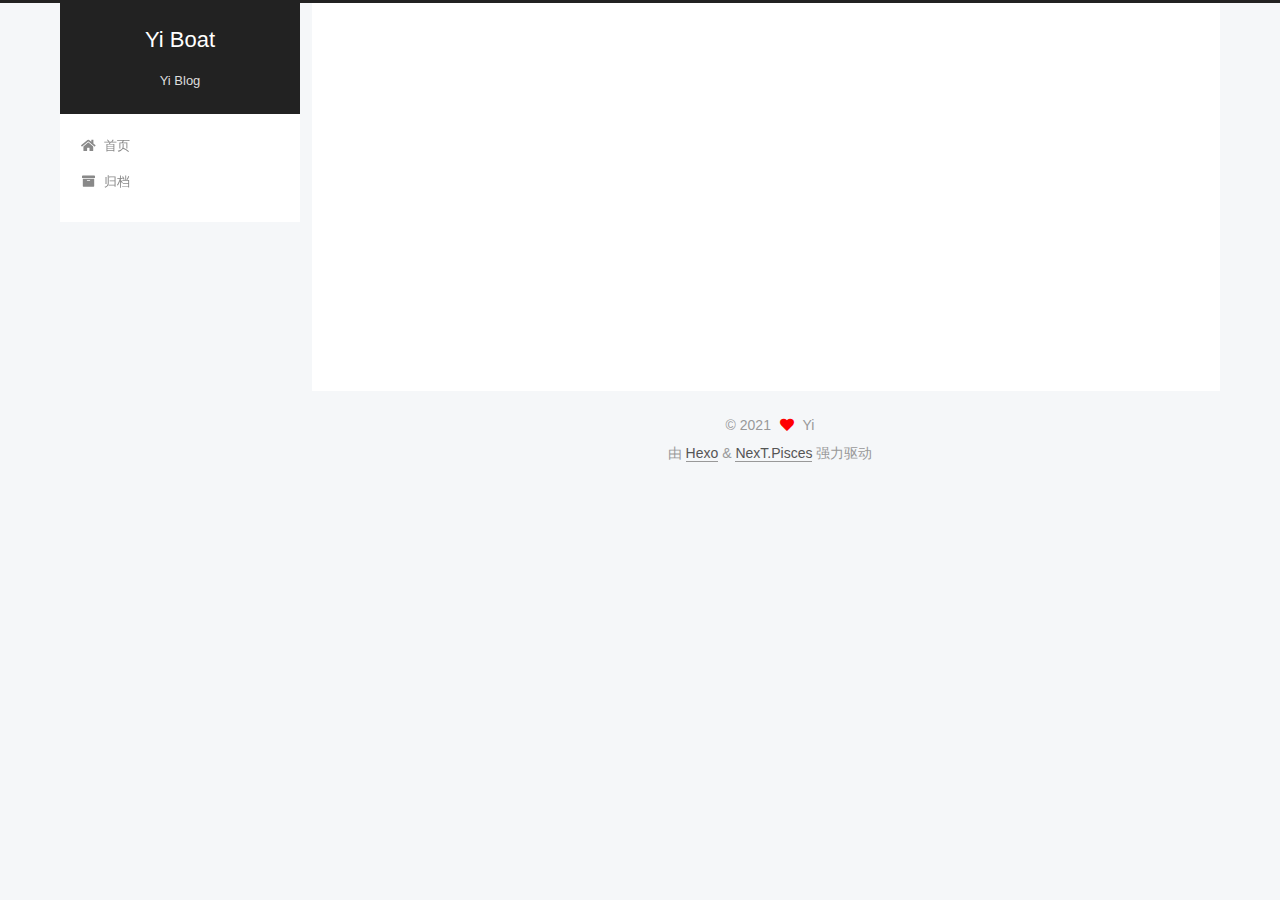
<file: tags/Code/index.html>
<!DOCTYPE html>
<html lang="zh-CN,en,default">
<head>
  <meta charset="UTF-8">
<meta name="viewport" content="width=device-width, initial-scale=1, maximum-scale=2">
<meta name="theme-color" content="#222">
<meta name="generator" content="Hexo 5.4.0">
  <link rel="apple-touch-icon" sizes="180x180" href="/images/apple-touch-icon-next.png">
  <link rel="icon" type="image/png" sizes="32x32" href="/images/favicon-32x32-next.png">
  <link rel="icon" type="image/png" sizes="16x16" href="/images/favicon-16x16-next.png">
  <link rel="mask-icon" href="/images/logo.svg" color="#222">

<link rel="stylesheet" href="/css/main.css">


<link rel="stylesheet" href="/lib/font-awesome/css/all.min.css">

<script id="hexo-configurations">
    var NexT = window.NexT || {};
    var CONFIG = {"hostname":"example.com","root":"/","scheme":"Pisces","version":"7.8.0","exturl":false,"sidebar":{"position":"left","display":"post","padding":18,"offset":12,"onmobile":false},"copycode":{"enable":false,"show_result":false,"style":null},"back2top":{"enable":true,"sidebar":false,"scrollpercent":false},"bookmark":{"enable":false,"color":"#222","save":"auto"},"fancybox":false,"mediumzoom":false,"lazyload":false,"pangu":false,"comments":{"style":"tabs","active":null,"storage":true,"lazyload":false,"nav":null},"algolia":{"hits":{"per_page":10},"labels":{"input_placeholder":"Search for Posts","hits_empty":"We didn't find any results for the search: ${query}","hits_stats":"${hits} results found in ${time} ms"}},"localsearch":{"enable":false,"trigger":"auto","top_n_per_article":1,"unescape":false,"preload":false},"motion":{"enable":true,"async":false,"transition":{"post_block":"fadeIn","post_header":"slideDownIn","post_body":"slideDownIn","coll_header":"slideLeftIn","sidebar":"slideUpIn"}}};
  </script>

  <meta property="og:type" content="website">
<meta property="og:title" content="Yi Boat">
<meta property="og:url" content="http://example.com/tags/Code/index.html">
<meta property="og:site_name" content="Yi Boat">
<meta property="og:locale" content="zh_CN">
<meta property="article:author" content="Yi">
<meta name="twitter:card" content="summary">

<link rel="canonical" href="http://example.com/tags/Code/">


<script id="page-configurations">
  // https://hexo.io/docs/variables.html
  CONFIG.page = {
    sidebar: "",
    isHome : false,
    isPost : false,
    lang   : 'zh-CN'
  };
</script>

  <title>标签: Code | Yi Boat</title>
  






  <noscript>
  <style>
  .use-motion .brand,
  .use-motion .menu-item,
  .sidebar-inner,
  .use-motion .post-block,
  .use-motion .pagination,
  .use-motion .comments,
  .use-motion .post-header,
  .use-motion .post-body,
  .use-motion .collection-header { opacity: initial; }

  .use-motion .site-title,
  .use-motion .site-subtitle {
    opacity: initial;
    top: initial;
  }

  .use-motion .logo-line-before i { left: initial; }
  .use-motion .logo-line-after i { right: initial; }
  </style>
</noscript>

<link rel="alternate" href="/atom.xml" title="Yi Boat" type="application/atom+xml">
</head>

<body itemscope itemtype="http://schema.org/WebPage">
  <div class="container use-motion">
    <div class="headband"></div>

    <header class="header" itemscope itemtype="http://schema.org/WPHeader">
      <div class="header-inner"><div class="site-brand-container">
  <div class="site-nav-toggle">
    <div class="toggle" aria-label="切换导航栏">
      <span class="toggle-line toggle-line-first"></span>
      <span class="toggle-line toggle-line-middle"></span>
      <span class="toggle-line toggle-line-last"></span>
    </div>
  </div>

  <div class="site-meta">

    <a href="/" class="brand" rel="start">
      <span class="logo-line-before"><i></i></span>
      <h1 class="site-title">Yi Boat</h1>
      <span class="logo-line-after"><i></i></span>
    </a>
      <p class="site-subtitle" itemprop="description">Yi Blog</p>
  </div>

  <div class="site-nav-right">
    <div class="toggle popup-trigger">
    </div>
  </div>
</div>




<nav class="site-nav">
  <ul id="menu" class="main-menu menu">
        <li class="menu-item menu-item-home">

    <a href="/" rel="section"><i class="fa fa-home fa-fw"></i>首页</a>

  </li>
        <li class="menu-item menu-item-archives">

    <a href="/archives/" rel="section"><i class="fa fa-archive fa-fw"></i>归档</a>

  </li>
  </ul>
</nav>




</div>
    </header>

    
  <div class="back-to-top">
    <i class="fa fa-arrow-up"></i>
    <span>0%</span>
  </div>


    <main class="main">
      <div class="main-inner">
        <div class="content-wrap">
          

          <div class="content tag">
            

  
  
  
  <div class="post-block">
    <div class="posts-collapse">
      <div class="collection-title">
        <h2 class="collection-header">Code
          <small>标签</small>
        </h2>
      </div>

      
    <div class="collection-year">
      <span class="collection-header">2021</span>
    </div>

  <article itemscope itemtype="http://schema.org/Article">
    <header class="post-header">

      <div class="post-meta">
        <time itemprop="dateCreated"
              datetime="2021-09-16T19:35:12+08:00"
              content="2021-09-16">
          09-16
        </time>
      </div>

      <div class="post-title">
          <a class="post-title-link" href="/2021/09/16/Hexo/" itemprop="url">
            <span itemprop="name">Hexo</span>
          </a>
      </div>

    </header>
  </article>

    </div>
  </div>
  
  
  

  



          </div>
          

<script>
  window.addEventListener('tabs:register', () => {
    let { activeClass } = CONFIG.comments;
    if (CONFIG.comments.storage) {
      activeClass = localStorage.getItem('comments_active') || activeClass;
    }
    if (activeClass) {
      let activeTab = document.querySelector(`a[href="#comment-${activeClass}"]`);
      if (activeTab) {
        activeTab.click();
      }
    }
  });
  if (CONFIG.comments.storage) {
    window.addEventListener('tabs:click', event => {
      if (!event.target.matches('.tabs-comment .tab-content .tab-pane')) return;
      let commentClass = event.target.classList[1];
      localStorage.setItem('comments_active', commentClass);
    });
  }
</script>

        </div>
          
  
  <div class="toggle sidebar-toggle">
    <span class="toggle-line toggle-line-first"></span>
    <span class="toggle-line toggle-line-middle"></span>
    <span class="toggle-line toggle-line-last"></span>
  </div>

  <aside class="sidebar">
    <div class="sidebar-inner">

      <ul class="sidebar-nav motion-element">
        <li class="sidebar-nav-toc">
          文章目录
        </li>
        <li class="sidebar-nav-overview">
          站点概览
        </li>
      </ul>

      <!--noindex-->
      <div class="post-toc-wrap sidebar-panel">
      </div>
      <!--/noindex-->

      <div class="site-overview-wrap sidebar-panel">
        <div class="site-author motion-element" itemprop="author" itemscope itemtype="http://schema.org/Person">
  <p class="site-author-name" itemprop="name">Yi</p>
  <div class="site-description" itemprop="description"></div>
</div>
<div class="site-state-wrap motion-element">
  <nav class="site-state">
      <div class="site-state-item site-state-posts">
          <a href="/archives/">
        
          <span class="site-state-item-count">2</span>
          <span class="site-state-item-name">日志</span>
        </a>
      </div>
      <div class="site-state-item site-state-categories">
        <span class="site-state-item-count">1</span>
        <span class="site-state-item-name">分类</span>
      </div>
      <div class="site-state-item site-state-tags">
        <span class="site-state-item-count">1</span>
        <span class="site-state-item-name">标签</span>
      </div>
  </nav>
</div>



      </div>

    </div>
  </aside>
  <div id="sidebar-dimmer"></div>


      </div>
    </main>

    <footer class="footer">
      <div class="footer-inner">
        

        

<div class="copyright">
  
  &copy; 
  <span itemprop="copyrightYear">2021</span>
  <span class="with-love">
    <i class="fa fa-heart"></i>
  </span>
  <span class="author" itemprop="copyrightHolder">Yi</span>
</div>
  <div class="powered-by">由 <a href="https://hexo.io/" class="theme-link" rel="noopener" target="_blank">Hexo</a> & <a href="https://pisces.theme-next.org/" class="theme-link" rel="noopener" target="_blank">NexT.Pisces</a> 强力驱动
  </div>

        








      </div>
    </footer>
  </div>

  
  <script src="/lib/anime.min.js"></script>
  <script src="/lib/velocity/velocity.min.js"></script>
  <script src="/lib/velocity/velocity.ui.min.js"></script>

<script src="/js/utils.js"></script>

<script src="/js/motion.js"></script>


<script src="/js/schemes/pisces.js"></script>


<script src="/js/next-boot.js"></script>




  















  

  

</body>
</html>
</file>
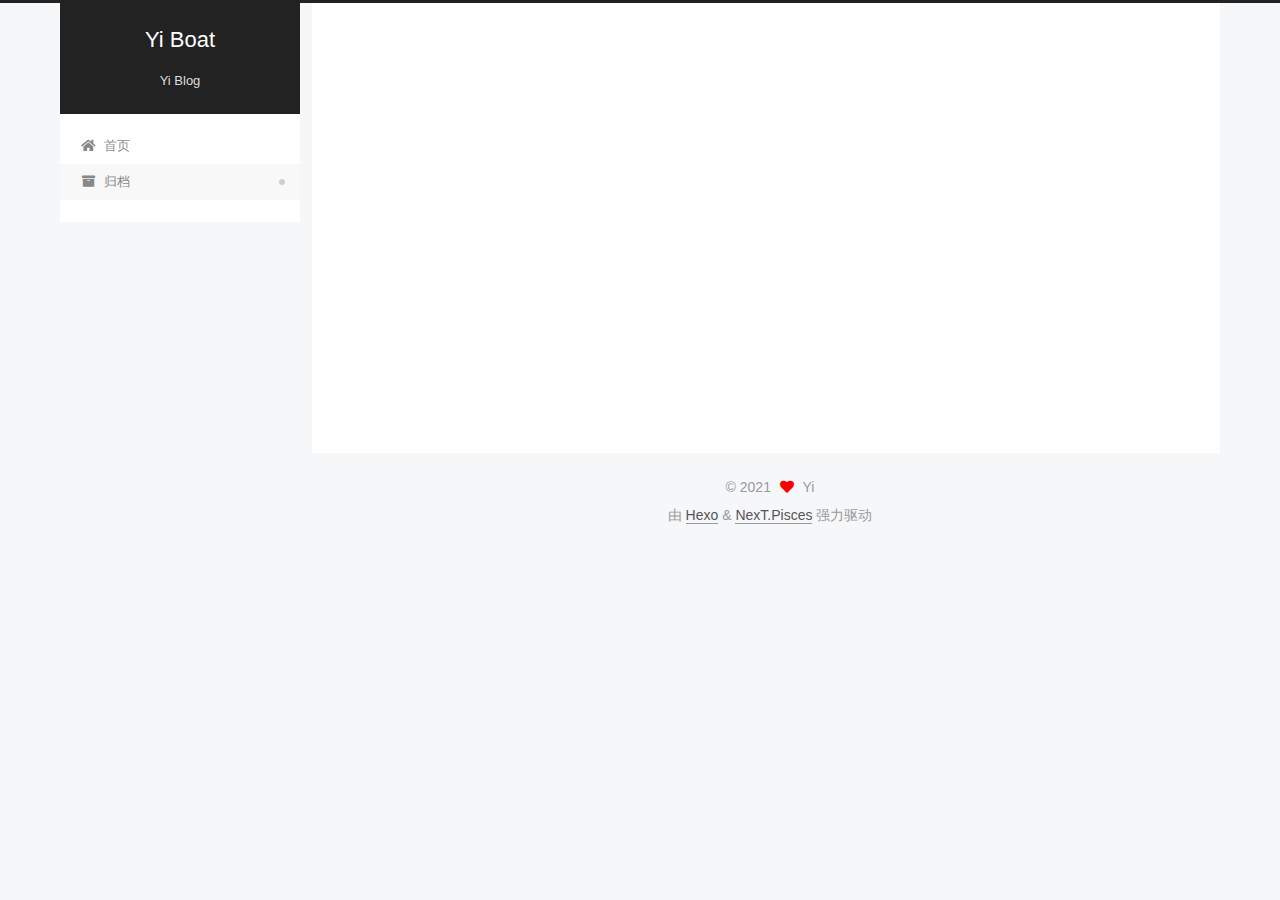
<file: archives/2021/09/index.html>
<!DOCTYPE html>
<html lang="zh-CN,en,default">
<head>
  <meta charset="UTF-8">
<meta name="viewport" content="width=device-width, initial-scale=1, maximum-scale=2">
<meta name="theme-color" content="#222">
<meta name="generator" content="Hexo 5.4.0">
  <link rel="apple-touch-icon" sizes="180x180" href="/images/apple-touch-icon-next.png">
  <link rel="icon" type="image/png" sizes="32x32" href="/images/favicon-32x32-next.png">
  <link rel="icon" type="image/png" sizes="16x16" href="/images/favicon-16x16-next.png">
  <link rel="mask-icon" href="/images/logo.svg" color="#222">

<link rel="stylesheet" href="/css/main.css">


<link rel="stylesheet" href="/lib/font-awesome/css/all.min.css">

<script id="hexo-configurations">
    var NexT = window.NexT || {};
    var CONFIG = {"hostname":"example.com","root":"/","scheme":"Pisces","version":"7.8.0","exturl":false,"sidebar":{"position":"left","display":"post","padding":18,"offset":12,"onmobile":false},"copycode":{"enable":false,"show_result":false,"style":null},"back2top":{"enable":true,"sidebar":false,"scrollpercent":false},"bookmark":{"enable":false,"color":"#222","save":"auto"},"fancybox":false,"mediumzoom":false,"lazyload":false,"pangu":false,"comments":{"style":"tabs","active":null,"storage":true,"lazyload":false,"nav":null},"algolia":{"hits":{"per_page":10},"labels":{"input_placeholder":"Search for Posts","hits_empty":"We didn't find any results for the search: ${query}","hits_stats":"${hits} results found in ${time} ms"}},"localsearch":{"enable":false,"trigger":"auto","top_n_per_article":1,"unescape":false,"preload":false},"motion":{"enable":true,"async":false,"transition":{"post_block":"fadeIn","post_header":"slideDownIn","post_body":"slideDownIn","coll_header":"slideLeftIn","sidebar":"slideUpIn"}}};
  </script>

  <meta property="og:type" content="website">
<meta property="og:title" content="Yi Boat">
<meta property="og:url" content="http://example.com/archives/2021/09/index.html">
<meta property="og:site_name" content="Yi Boat">
<meta property="og:locale" content="zh_CN">
<meta property="article:author" content="Yi">
<meta name="twitter:card" content="summary">

<link rel="canonical" href="http://example.com/archives/2021/09/">


<script id="page-configurations">
  // https://hexo.io/docs/variables.html
  CONFIG.page = {
    sidebar: "",
    isHome : false,
    isPost : false,
    lang   : 'zh-CN'
  };
</script>

  <title>归档 | Yi Boat</title>
  






  <noscript>
  <style>
  .use-motion .brand,
  .use-motion .menu-item,
  .sidebar-inner,
  .use-motion .post-block,
  .use-motion .pagination,
  .use-motion .comments,
  .use-motion .post-header,
  .use-motion .post-body,
  .use-motion .collection-header { opacity: initial; }

  .use-motion .site-title,
  .use-motion .site-subtitle {
    opacity: initial;
    top: initial;
  }

  .use-motion .logo-line-before i { left: initial; }
  .use-motion .logo-line-after i { right: initial; }
  </style>
</noscript>

<link rel="alternate" href="/atom.xml" title="Yi Boat" type="application/atom+xml">
</head>

<body itemscope itemtype="http://schema.org/WebPage">
  <div class="container use-motion">
    <div class="headband"></div>

    <header class="header" itemscope itemtype="http://schema.org/WPHeader">
      <div class="header-inner"><div class="site-brand-container">
  <div class="site-nav-toggle">
    <div class="toggle" aria-label="切换导航栏">
      <span class="toggle-line toggle-line-first"></span>
      <span class="toggle-line toggle-line-middle"></span>
      <span class="toggle-line toggle-line-last"></span>
    </div>
  </div>

  <div class="site-meta">

    <a href="/" class="brand" rel="start">
      <span class="logo-line-before"><i></i></span>
      <h1 class="site-title">Yi Boat</h1>
      <span class="logo-line-after"><i></i></span>
    </a>
      <p class="site-subtitle" itemprop="description">Yi Blog</p>
  </div>

  <div class="site-nav-right">
    <div class="toggle popup-trigger">
    </div>
  </div>
</div>




<nav class="site-nav">
  <ul id="menu" class="main-menu menu">
        <li class="menu-item menu-item-home">

    <a href="/" rel="section"><i class="fa fa-home fa-fw"></i>首页</a>

  </li>
        <li class="menu-item menu-item-archives">

    <a href="/archives/" rel="section"><i class="fa fa-archive fa-fw"></i>归档</a>

  </li>
  </ul>
</nav>




</div>
    </header>

    
  <div class="back-to-top">
    <i class="fa fa-arrow-up"></i>
    <span>0%</span>
  </div>


    <main class="main">
      <div class="main-inner">
        <div class="content-wrap">
          

          <div class="content archive">
            

  
  
  
  <div class="post-block">
    <div class="posts-collapse">
      <div class="collection-title">
        <span class="collection-header">嗯..! 目前共计 2 篇日志。 继续努力。</span>
      </div>

      
    <div class="collection-year">
      <span class="collection-header">2021</span>
    </div>

  <article itemscope itemtype="http://schema.org/Article">
    <header class="post-header">

      <div class="post-meta">
        <time itemprop="dateCreated"
              datetime="2021-09-16T19:35:12+08:00"
              content="2021-09-16">
          09-16
        </time>
      </div>

      <div class="post-title">
          <a class="post-title-link" href="/2021/09/16/Hexo/" itemprop="url">
            <span itemprop="name">Hexo</span>
          </a>
      </div>

    </header>
  </article>

  <article itemscope itemtype="http://schema.org/Article">
    <header class="post-header">

      <div class="post-meta">
        <time itemprop="dateCreated"
              datetime="2021-09-15T22:27:10+08:00"
              content="2021-09-15">
          09-15
        </time>
      </div>

      <div class="post-title">
          <a class="post-title-link" href="/2021/09/15/hello-world/" itemprop="url">
            <span itemprop="name">Hello World</span>
          </a>
      </div>

    </header>
  </article>


    </div>
  </div>
  
  
  

  



          </div>
          

<script>
  window.addEventListener('tabs:register', () => {
    let { activeClass } = CONFIG.comments;
    if (CONFIG.comments.storage) {
      activeClass = localStorage.getItem('comments_active') || activeClass;
    }
    if (activeClass) {
      let activeTab = document.querySelector(`a[href="#comment-${activeClass}"]`);
      if (activeTab) {
        activeTab.click();
      }
    }
  });
  if (CONFIG.comments.storage) {
    window.addEventListener('tabs:click', event => {
      if (!event.target.matches('.tabs-comment .tab-content .tab-pane')) return;
      let commentClass = event.target.classList[1];
      localStorage.setItem('comments_active', commentClass);
    });
  }
</script>

        </div>
          
  
  <div class="toggle sidebar-toggle">
    <span class="toggle-line toggle-line-first"></span>
    <span class="toggle-line toggle-line-middle"></span>
    <span class="toggle-line toggle-line-last"></span>
  </div>

  <aside class="sidebar">
    <div class="sidebar-inner">

      <ul class="sidebar-nav motion-element">
        <li class="sidebar-nav-toc">
          文章目录
        </li>
        <li class="sidebar-nav-overview">
          站点概览
        </li>
      </ul>

      <!--noindex-->
      <div class="post-toc-wrap sidebar-panel">
      </div>
      <!--/noindex-->

      <div class="site-overview-wrap sidebar-panel">
        <div class="site-author motion-element" itemprop="author" itemscope itemtype="http://schema.org/Person">
  <p class="site-author-name" itemprop="name">Yi</p>
  <div class="site-description" itemprop="description"></div>
</div>
<div class="site-state-wrap motion-element">
  <nav class="site-state">
      <div class="site-state-item site-state-posts">
          <a href="/archives/">
        
          <span class="site-state-item-count">2</span>
          <span class="site-state-item-name">日志</span>
        </a>
      </div>
      <div class="site-state-item site-state-categories">
        <span class="site-state-item-count">1</span>
        <span class="site-state-item-name">分类</span>
      </div>
      <div class="site-state-item site-state-tags">
        <span class="site-state-item-count">1</span>
        <span class="site-state-item-name">标签</span>
      </div>
  </nav>
</div>



      </div>

    </div>
  </aside>
  <div id="sidebar-dimmer"></div>


      </div>
    </main>

    <footer class="footer">
      <div class="footer-inner">
        

        

<div class="copyright">
  
  &copy; 
  <span itemprop="copyrightYear">2021</span>
  <span class="with-love">
    <i class="fa fa-heart"></i>
  </span>
  <span class="author" itemprop="copyrightHolder">Yi</span>
</div>
  <div class="powered-by">由 <a href="https://hexo.io/" class="theme-link" rel="noopener" target="_blank">Hexo</a> & <a href="https://pisces.theme-next.org/" class="theme-link" rel="noopener" target="_blank">NexT.Pisces</a> 强力驱动
  </div>

        








      </div>
    </footer>
  </div>

  
  <script src="/lib/anime.min.js"></script>
  <script src="/lib/velocity/velocity.min.js"></script>
  <script src="/lib/velocity/velocity.ui.min.js"></script>

<script src="/js/utils.js"></script>

<script src="/js/motion.js"></script>


<script src="/js/schemes/pisces.js"></script>


<script src="/js/next-boot.js"></script>




  















  

  

</body>
</html>
</file>
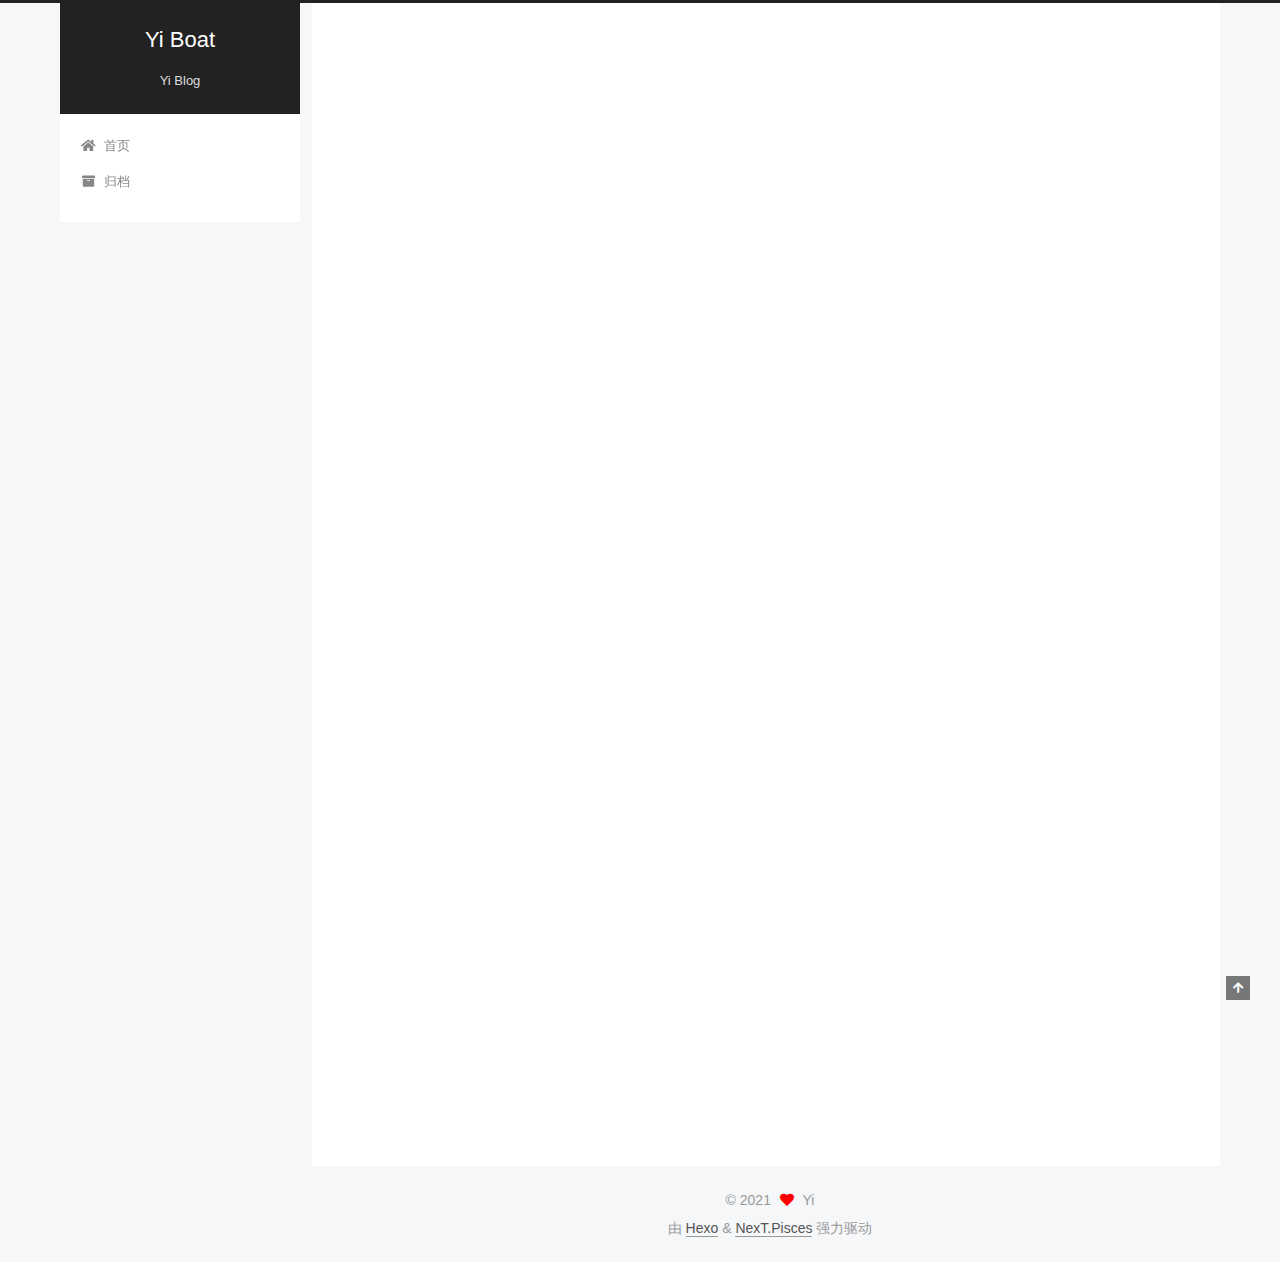
<file: 2021/09/15/hello-world/index.html>
<!DOCTYPE html>
<html lang="zh-CN,en,default">
<head>
  <meta charset="UTF-8">
<meta name="viewport" content="width=device-width, initial-scale=1, maximum-scale=2">
<meta name="theme-color" content="#222">
<meta name="generator" content="Hexo 5.4.0">
  <link rel="apple-touch-icon" sizes="180x180" href="/images/apple-touch-icon-next.png">
  <link rel="icon" type="image/png" sizes="32x32" href="/images/favicon-32x32-next.png">
  <link rel="icon" type="image/png" sizes="16x16" href="/images/favicon-16x16-next.png">
  <link rel="mask-icon" href="/images/logo.svg" color="#222">

<link rel="stylesheet" href="/css/main.css">


<link rel="stylesheet" href="/lib/font-awesome/css/all.min.css">

<script id="hexo-configurations">
    var NexT = window.NexT || {};
    var CONFIG = {"hostname":"example.com","root":"/","scheme":"Pisces","version":"7.8.0","exturl":false,"sidebar":{"position":"left","display":"post","padding":18,"offset":12,"onmobile":false},"copycode":{"enable":false,"show_result":false,"style":null},"back2top":{"enable":true,"sidebar":false,"scrollpercent":false},"bookmark":{"enable":false,"color":"#222","save":"auto"},"fancybox":false,"mediumzoom":false,"lazyload":false,"pangu":false,"comments":{"style":"tabs","active":null,"storage":true,"lazyload":false,"nav":null},"algolia":{"hits":{"per_page":10},"labels":{"input_placeholder":"Search for Posts","hits_empty":"We didn't find any results for the search: ${query}","hits_stats":"${hits} results found in ${time} ms"}},"localsearch":{"enable":false,"trigger":"auto","top_n_per_article":1,"unescape":false,"preload":false},"motion":{"enable":true,"async":false,"transition":{"post_block":"fadeIn","post_header":"slideDownIn","post_body":"slideDownIn","coll_header":"slideLeftIn","sidebar":"slideUpIn"}}};
  </script>

  <meta name="description" content="Welcome to Hexo! This is your very first post. Check documentation for more info. If you get any problems when using Hexo, you can find the answer in troubleshooting or you can ask me on GitHub. Quick">
<meta property="og:type" content="article">
<meta property="og:title" content="Hello World">
<meta property="og:url" content="http://example.com/2021/09/15/hello-world/index.html">
<meta property="og:site_name" content="Yi Boat">
<meta property="og:description" content="Welcome to Hexo! This is your very first post. Check documentation for more info. If you get any problems when using Hexo, you can find the answer in troubleshooting or you can ask me on GitHub. Quick">
<meta property="og:locale" content="zh_CN">
<meta property="article:published_time" content="2021-09-15T14:27:10.207Z">
<meta property="article:modified_time" content="2021-09-15T14:27:10.207Z">
<meta property="article:author" content="Yi">
<meta name="twitter:card" content="summary">

<link rel="canonical" href="http://example.com/2021/09/15/hello-world/">


<script id="page-configurations">
  // https://hexo.io/docs/variables.html
  CONFIG.page = {
    sidebar: "",
    isHome : false,
    isPost : true,
    lang   : 'zh-CN'
  };
</script>

  <title>Hello World | Yi Boat</title>
  






  <noscript>
  <style>
  .use-motion .brand,
  .use-motion .menu-item,
  .sidebar-inner,
  .use-motion .post-block,
  .use-motion .pagination,
  .use-motion .comments,
  .use-motion .post-header,
  .use-motion .post-body,
  .use-motion .collection-header { opacity: initial; }

  .use-motion .site-title,
  .use-motion .site-subtitle {
    opacity: initial;
    top: initial;
  }

  .use-motion .logo-line-before i { left: initial; }
  .use-motion .logo-line-after i { right: initial; }
  </style>
</noscript>

<link rel="alternate" href="/atom.xml" title="Yi Boat" type="application/atom+xml">
</head>

<body itemscope itemtype="http://schema.org/WebPage">
  <div class="container use-motion">
    <div class="headband"></div>

    <header class="header" itemscope itemtype="http://schema.org/WPHeader">
      <div class="header-inner"><div class="site-brand-container">
  <div class="site-nav-toggle">
    <div class="toggle" aria-label="切换导航栏">
      <span class="toggle-line toggle-line-first"></span>
      <span class="toggle-line toggle-line-middle"></span>
      <span class="toggle-line toggle-line-last"></span>
    </div>
  </div>

  <div class="site-meta">

    <a href="/" class="brand" rel="start">
      <span class="logo-line-before"><i></i></span>
      <h1 class="site-title">Yi Boat</h1>
      <span class="logo-line-after"><i></i></span>
    </a>
      <p class="site-subtitle" itemprop="description">Yi Blog</p>
  </div>

  <div class="site-nav-right">
    <div class="toggle popup-trigger">
    </div>
  </div>
</div>




<nav class="site-nav">
  <ul id="menu" class="main-menu menu">
        <li class="menu-item menu-item-home">

    <a href="/" rel="section"><i class="fa fa-home fa-fw"></i>首页</a>

  </li>
        <li class="menu-item menu-item-archives">

    <a href="/archives/" rel="section"><i class="fa fa-archive fa-fw"></i>归档</a>

  </li>
  </ul>
</nav>




</div>
    </header>

    
  <div class="back-to-top">
    <i class="fa fa-arrow-up"></i>
    <span>0%</span>
  </div>


    <main class="main">
      <div class="main-inner">
        <div class="content-wrap">
          

          <div class="content post posts-expand">
            

    
  
  
  <article itemscope itemtype="http://schema.org/Article" class="post-block" lang="zh-CN">
    <link itemprop="mainEntityOfPage" href="http://example.com/2021/09/15/hello-world/">

    <span hidden itemprop="author" itemscope itemtype="http://schema.org/Person">
      <meta itemprop="image" content="/images/avatar.gif">
      <meta itemprop="name" content="Yi">
      <meta itemprop="description" content="">
    </span>

    <span hidden itemprop="publisher" itemscope itemtype="http://schema.org/Organization">
      <meta itemprop="name" content="Yi Boat">
    </span>
      <header class="post-header">
        <h1 class="post-title" itemprop="name headline">
          Hello World
        </h1>

        <div class="post-meta">
            <span class="post-meta-item">
              <span class="post-meta-item-icon">
                <i class="far fa-calendar"></i>
              </span>
              <span class="post-meta-item-text">发表于</span>

              <time title="创建时间：2021-09-15 22:27:10" itemprop="dateCreated datePublished" datetime="2021-09-15T22:27:10+08:00">2021-09-15</time>
            </span>

          

        </div>
      </header>

    
    
    
    <div class="post-body" itemprop="articleBody">

      
        <p>Welcome to <a target="_blank" rel="noopener" href="https://hexo.io/">Hexo</a>! This is your very first post. Check <a target="_blank" rel="noopener" href="https://hexo.io/docs/">documentation</a> for more info. If you get any problems when using Hexo, you can find the answer in <a target="_blank" rel="noopener" href="https://hexo.io/docs/troubleshooting.html">troubleshooting</a> or you can ask me on <a target="_blank" rel="noopener" href="https://github.com/hexojs/hexo/issues">GitHub</a>.</p>
<h2 id="Quick-Start"><a href="#Quick-Start" class="headerlink" title="Quick Start"></a>Quick Start</h2><h3 id="Create-a-new-post"><a href="#Create-a-new-post" class="headerlink" title="Create a new post"></a>Create a new post</h3><figure class="highlight bash"><table><tr><td class="gutter"><pre><span class="line">1</span><br></pre></td><td class="code"><pre><span class="line">$ hexo new <span class="string">&quot;My New Post&quot;</span></span><br></pre></td></tr></table></figure>

<p>More info: <a target="_blank" rel="noopener" href="https://hexo.io/docs/writing.html">Writing</a></p>
<h3 id="Run-server"><a href="#Run-server" class="headerlink" title="Run server"></a>Run server</h3><figure class="highlight bash"><table><tr><td class="gutter"><pre><span class="line">1</span><br></pre></td><td class="code"><pre><span class="line">$ hexo server</span><br></pre></td></tr></table></figure>

<p>More info: <a target="_blank" rel="noopener" href="https://hexo.io/docs/server.html">Server</a></p>
<h3 id="Generate-static-files"><a href="#Generate-static-files" class="headerlink" title="Generate static files"></a>Generate static files</h3><figure class="highlight bash"><table><tr><td class="gutter"><pre><span class="line">1</span><br></pre></td><td class="code"><pre><span class="line">$ hexo generate</span><br></pre></td></tr></table></figure>

<p>More info: <a target="_blank" rel="noopener" href="https://hexo.io/docs/generating.html">Generating</a></p>
<h3 id="Deploy-to-remote-sites"><a href="#Deploy-to-remote-sites" class="headerlink" title="Deploy to remote sites"></a>Deploy to remote sites</h3><figure class="highlight bash"><table><tr><td class="gutter"><pre><span class="line">1</span><br></pre></td><td class="code"><pre><span class="line">$ hexo deploy</span><br></pre></td></tr></table></figure>

<p>More info: <a target="_blank" rel="noopener" href="https://hexo.io/docs/one-command-deployment.html">Deployment</a></p>

    </div>

    
    
    

      <footer class="post-footer">

        


        
    <div class="post-nav">
      <div class="post-nav-item"></div>
      <div class="post-nav-item">
    <a href="/2021/09/16/Hexo/" rel="next" title="Hexo">
      Hexo <i class="fa fa-chevron-right"></i>
    </a></div>
    </div>
      </footer>
    
  </article>
  
  
  



          </div>
          

<script>
  window.addEventListener('tabs:register', () => {
    let { activeClass } = CONFIG.comments;
    if (CONFIG.comments.storage) {
      activeClass = localStorage.getItem('comments_active') || activeClass;
    }
    if (activeClass) {
      let activeTab = document.querySelector(`a[href="#comment-${activeClass}"]`);
      if (activeTab) {
        activeTab.click();
      }
    }
  });
  if (CONFIG.comments.storage) {
    window.addEventListener('tabs:click', event => {
      if (!event.target.matches('.tabs-comment .tab-content .tab-pane')) return;
      let commentClass = event.target.classList[1];
      localStorage.setItem('comments_active', commentClass);
    });
  }
</script>

        </div>
          
  
  <div class="toggle sidebar-toggle">
    <span class="toggle-line toggle-line-first"></span>
    <span class="toggle-line toggle-line-middle"></span>
    <span class="toggle-line toggle-line-last"></span>
  </div>

  <aside class="sidebar">
    <div class="sidebar-inner">

      <ul class="sidebar-nav motion-element">
        <li class="sidebar-nav-toc">
          文章目录
        </li>
        <li class="sidebar-nav-overview">
          站点概览
        </li>
      </ul>

      <!--noindex-->
      <div class="post-toc-wrap sidebar-panel">
          <div class="post-toc motion-element"><ol class="nav"><li class="nav-item nav-level-2"><a class="nav-link" href="#Quick-Start"><span class="nav-number">1.</span> <span class="nav-text">Quick Start</span></a><ol class="nav-child"><li class="nav-item nav-level-3"><a class="nav-link" href="#Create-a-new-post"><span class="nav-number">1.1.</span> <span class="nav-text">Create a new post</span></a></li><li class="nav-item nav-level-3"><a class="nav-link" href="#Run-server"><span class="nav-number">1.2.</span> <span class="nav-text">Run server</span></a></li><li class="nav-item nav-level-3"><a class="nav-link" href="#Generate-static-files"><span class="nav-number">1.3.</span> <span class="nav-text">Generate static files</span></a></li><li class="nav-item nav-level-3"><a class="nav-link" href="#Deploy-to-remote-sites"><span class="nav-number">1.4.</span> <span class="nav-text">Deploy to remote sites</span></a></li></ol></li></ol></div>
      </div>
      <!--/noindex-->

      <div class="site-overview-wrap sidebar-panel">
        <div class="site-author motion-element" itemprop="author" itemscope itemtype="http://schema.org/Person">
  <p class="site-author-name" itemprop="name">Yi</p>
  <div class="site-description" itemprop="description"></div>
</div>
<div class="site-state-wrap motion-element">
  <nav class="site-state">
      <div class="site-state-item site-state-posts">
          <a href="/archives/">
        
          <span class="site-state-item-count">2</span>
          <span class="site-state-item-name">日志</span>
        </a>
      </div>
      <div class="site-state-item site-state-categories">
        <span class="site-state-item-count">1</span>
        <span class="site-state-item-name">分类</span>
      </div>
      <div class="site-state-item site-state-tags">
        <span class="site-state-item-count">1</span>
        <span class="site-state-item-name">标签</span>
      </div>
  </nav>
</div>



      </div>

    </div>
  </aside>
  <div id="sidebar-dimmer"></div>


      </div>
    </main>

    <footer class="footer">
      <div class="footer-inner">
        

        

<div class="copyright">
  
  &copy; 
  <span itemprop="copyrightYear">2021</span>
  <span class="with-love">
    <i class="fa fa-heart"></i>
  </span>
  <span class="author" itemprop="copyrightHolder">Yi</span>
</div>
  <div class="powered-by">由 <a href="https://hexo.io/" class="theme-link" rel="noopener" target="_blank">Hexo</a> & <a href="https://pisces.theme-next.org/" class="theme-link" rel="noopener" target="_blank">NexT.Pisces</a> 强力驱动
  </div>

        








      </div>
    </footer>
  </div>

  
  <script src="/lib/anime.min.js"></script>
  <script src="/lib/velocity/velocity.min.js"></script>
  <script src="/lib/velocity/velocity.ui.min.js"></script>

<script src="/js/utils.js"></script>

<script src="/js/motion.js"></script>


<script src="/js/schemes/pisces.js"></script>


<script src="/js/next-boot.js"></script>




  















  

  

</body>
</html>
</file>
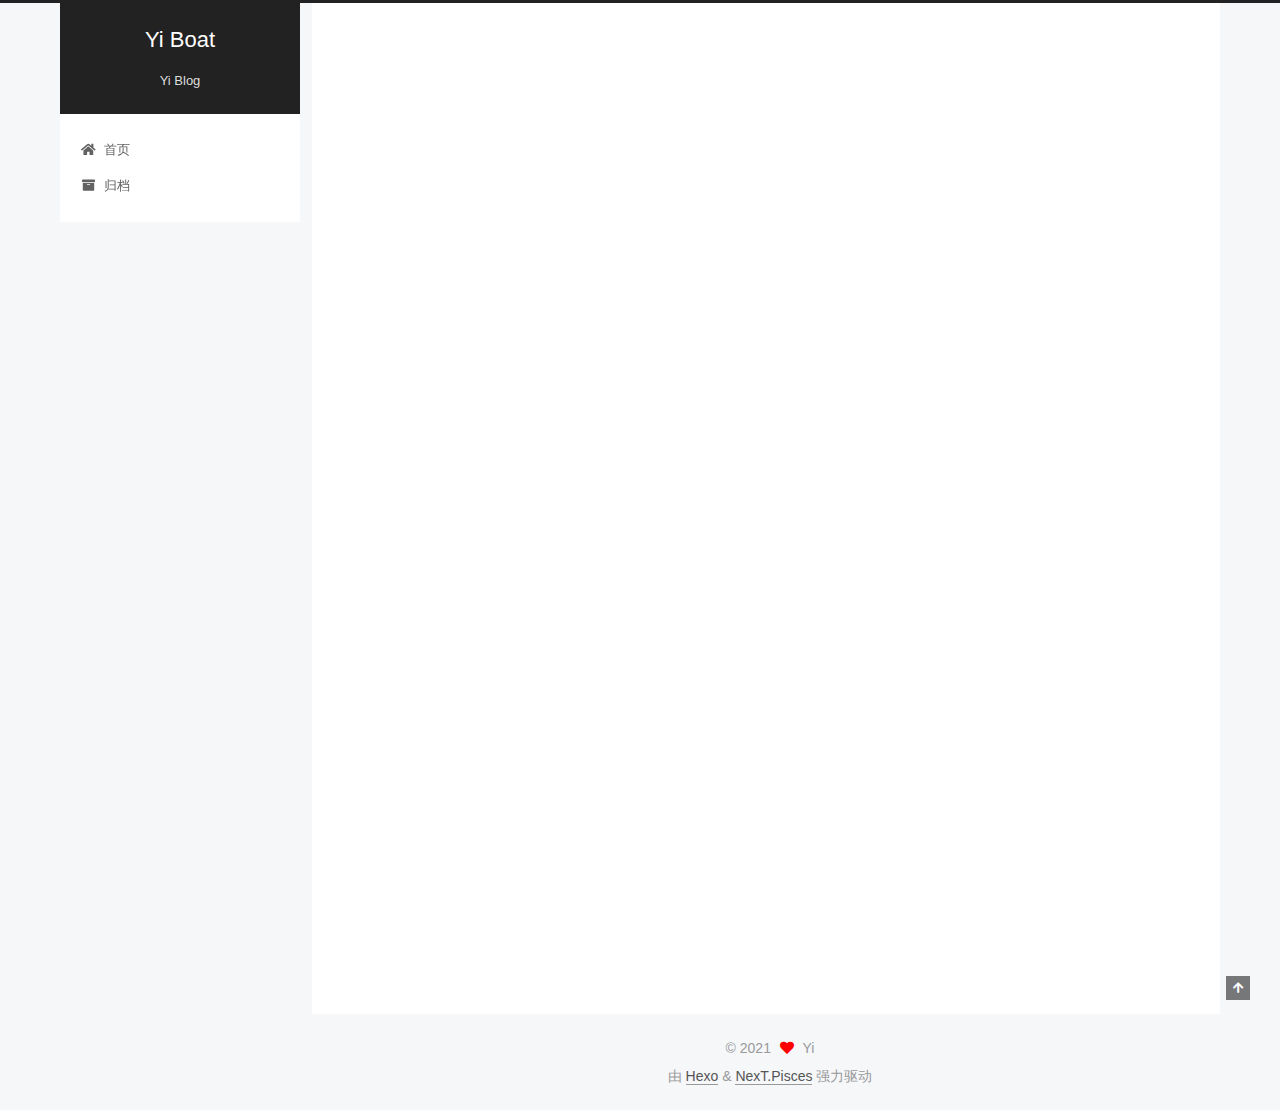
<file: 2021/09/16/Hexo/index.html>
<!DOCTYPE html>
<html lang="zh-CN,en,default">
<head>
  <meta charset="UTF-8">
<meta name="viewport" content="width=device-width, initial-scale=1, maximum-scale=2">
<meta name="theme-color" content="#222">
<meta name="generator" content="Hexo 5.4.0">
  <link rel="apple-touch-icon" sizes="180x180" href="/images/apple-touch-icon-next.png">
  <link rel="icon" type="image/png" sizes="32x32" href="/images/favicon-32x32-next.png">
  <link rel="icon" type="image/png" sizes="16x16" href="/images/favicon-16x16-next.png">
  <link rel="mask-icon" href="/images/logo.svg" color="#222">

<link rel="stylesheet" href="/css/main.css">


<link rel="stylesheet" href="/lib/font-awesome/css/all.min.css">

<script id="hexo-configurations">
    var NexT = window.NexT || {};
    var CONFIG = {"hostname":"example.com","root":"/","scheme":"Pisces","version":"7.8.0","exturl":false,"sidebar":{"position":"left","display":"post","padding":18,"offset":12,"onmobile":false},"copycode":{"enable":false,"show_result":false,"style":null},"back2top":{"enable":true,"sidebar":false,"scrollpercent":false},"bookmark":{"enable":false,"color":"#222","save":"auto"},"fancybox":false,"mediumzoom":false,"lazyload":false,"pangu":false,"comments":{"style":"tabs","active":null,"storage":true,"lazyload":false,"nav":null},"algolia":{"hits":{"per_page":10},"labels":{"input_placeholder":"Search for Posts","hits_empty":"We didn't find any results for the search: ${query}","hits_stats":"${hits} results found in ${time} ms"}},"localsearch":{"enable":false,"trigger":"auto","top_n_per_article":1,"unescape":false,"preload":false},"motion":{"enable":true,"async":false,"transition":{"post_block":"fadeIn","post_header":"slideDownIn","post_body":"slideDownIn","coll_header":"slideLeftIn","sidebar":"slideUpIn"}}};
  </script>

  <meta name="description" content="12345npm install hexo-cli -ghexo initnpm installhexo server  hexo个人学习 hexo官方文件 部署到github1234567891011New Repository将档案命名为username.github.ionpm install  hexo-deployer-git --save# 修改_config.yml的deploy设定">
<meta property="og:type" content="article">
<meta property="og:title" content="Hexo">
<meta property="og:url" content="http://example.com/2021/09/16/Hexo/index.html">
<meta property="og:site_name" content="Yi Boat">
<meta property="og:description" content="12345npm install hexo-cli -ghexo initnpm installhexo server  hexo个人学习 hexo官方文件 部署到github1234567891011New Repository将档案命名为username.github.ionpm install  hexo-deployer-git --save# 修改_config.yml的deploy设定">
<meta property="og:locale" content="zh_CN">
<meta property="article:published_time" content="2021-09-16T11:35:12.000Z">
<meta property="article:modified_time" content="2021-09-16T11:44:01.827Z">
<meta property="article:author" content="Yi">
<meta property="article:tag" content="Code">
<meta name="twitter:card" content="summary">

<link rel="canonical" href="http://example.com/2021/09/16/Hexo/">


<script id="page-configurations">
  // https://hexo.io/docs/variables.html
  CONFIG.page = {
    sidebar: "",
    isHome : false,
    isPost : true,
    lang   : 'zh-CN'
  };
</script>

  <title>Hexo | Yi Boat</title>
  






  <noscript>
  <style>
  .use-motion .brand,
  .use-motion .menu-item,
  .sidebar-inner,
  .use-motion .post-block,
  .use-motion .pagination,
  .use-motion .comments,
  .use-motion .post-header,
  .use-motion .post-body,
  .use-motion .collection-header { opacity: initial; }

  .use-motion .site-title,
  .use-motion .site-subtitle {
    opacity: initial;
    top: initial;
  }

  .use-motion .logo-line-before i { left: initial; }
  .use-motion .logo-line-after i { right: initial; }
  </style>
</noscript>

<link rel="alternate" href="/atom.xml" title="Yi Boat" type="application/atom+xml">
</head>

<body itemscope itemtype="http://schema.org/WebPage">
  <div class="container use-motion">
    <div class="headband"></div>

    <header class="header" itemscope itemtype="http://schema.org/WPHeader">
      <div class="header-inner"><div class="site-brand-container">
  <div class="site-nav-toggle">
    <div class="toggle" aria-label="切换导航栏">
      <span class="toggle-line toggle-line-first"></span>
      <span class="toggle-line toggle-line-middle"></span>
      <span class="toggle-line toggle-line-last"></span>
    </div>
  </div>

  <div class="site-meta">

    <a href="/" class="brand" rel="start">
      <span class="logo-line-before"><i></i></span>
      <h1 class="site-title">Yi Boat</h1>
      <span class="logo-line-after"><i></i></span>
    </a>
      <p class="site-subtitle" itemprop="description">Yi Blog</p>
  </div>

  <div class="site-nav-right">
    <div class="toggle popup-trigger">
    </div>
  </div>
</div>




<nav class="site-nav">
  <ul id="menu" class="main-menu menu">
        <li class="menu-item menu-item-home">

    <a href="/" rel="section"><i class="fa fa-home fa-fw"></i>首页</a>

  </li>
        <li class="menu-item menu-item-archives">

    <a href="/archives/" rel="section"><i class="fa fa-archive fa-fw"></i>归档</a>

  </li>
  </ul>
</nav>




</div>
    </header>

    
  <div class="back-to-top">
    <i class="fa fa-arrow-up"></i>
    <span>0%</span>
  </div>


    <main class="main">
      <div class="main-inner">
        <div class="content-wrap">
          

          <div class="content post posts-expand">
            

    
  
  
  <article itemscope itemtype="http://schema.org/Article" class="post-block" lang="zh-CN">
    <link itemprop="mainEntityOfPage" href="http://example.com/2021/09/16/Hexo/">

    <span hidden itemprop="author" itemscope itemtype="http://schema.org/Person">
      <meta itemprop="image" content="/images/avatar.gif">
      <meta itemprop="name" content="Yi">
      <meta itemprop="description" content="">
    </span>

    <span hidden itemprop="publisher" itemscope itemtype="http://schema.org/Organization">
      <meta itemprop="name" content="Yi Boat">
    </span>
      <header class="post-header">
        <h1 class="post-title" itemprop="name headline">
          Hexo
        </h1>

        <div class="post-meta">
            <span class="post-meta-item">
              <span class="post-meta-item-icon">
                <i class="far fa-calendar"></i>
              </span>
              <span class="post-meta-item-text">发表于</span>
              

              <time title="创建时间：2021-09-16 19:35:12 / 修改时间：19:44:01" itemprop="dateCreated datePublished" datetime="2021-09-16T19:35:12+08:00">2021-09-16</time>
            </span>
            <span class="post-meta-item">
              <span class="post-meta-item-icon">
                <i class="far fa-folder"></i>
              </span>
              <span class="post-meta-item-text">分类于</span>
                <span itemprop="about" itemscope itemtype="http://schema.org/Thing">
                  <a href="/categories/Code/" itemprop="url" rel="index"><span itemprop="name">Code</span></a>
                </span>
            </span>

          

        </div>
      </header>

    
    
    
    <div class="post-body" itemprop="articleBody">

      
        <figure class="highlight bash"><table><tr><td class="gutter"><pre><span class="line">1</span><br><span class="line">2</span><br><span class="line">3</span><br><span class="line">4</span><br><span class="line">5</span><br></pre></td><td class="code"><pre><span class="line">npm install hexo-cli -g</span><br><span class="line">hexo init</span><br><span class="line">npm install</span><br><span class="line"></span><br><span class="line">hexo server</span><br></pre></td></tr></table></figure>

<p><a target="_blank" rel="noopener" href="https://hackmd.io/@Heidi-Liu/note-hexo-github#Step2-%E5%88%9D%E5%A7%8B%E5%8C%96-Hexo">hexo个人学习</a></p>
<p><a target="_blank" rel="noopener" href="https://hexo.io/zh-tw/docs/configuration">hexo官方文件</a></p>
<h1 id="部署到github"><a href="#部署到github" class="headerlink" title="部署到github"></a>部署到github</h1><figure class="highlight bash"><table><tr><td class="gutter"><pre><span class="line">1</span><br><span class="line">2</span><br><span class="line">3</span><br><span class="line">4</span><br><span class="line">5</span><br><span class="line">6</span><br><span class="line">7</span><br><span class="line">8</span><br><span class="line">9</span><br><span class="line">10</span><br><span class="line">11</span><br></pre></td><td class="code"><pre><span class="line">New Repository</span><br><span class="line">将档案命名为username.github.io</span><br><span class="line">npm install  hexo-deployer-git --save</span><br><span class="line"><span class="comment"># 修改_config.yml的deploy设定</span></span><br><span class="line">deploy:</span><br><span class="line">  <span class="built_in">type</span>: git</span><br><span class="line">  repo: &lt;repository url&gt;</span><br><span class="line">  branch: [branch]</span><br><span class="line">  </span><br><span class="line">  </span><br><span class="line"> hexo deploy</span><br></pre></td></tr></table></figure>

    </div>

    
    
    

      <footer class="post-footer">
          <div class="post-tags">
              <a href="/tags/Code/" rel="tag"># Code</a>
          </div>

        


        
    <div class="post-nav">
      <div class="post-nav-item">
    <a href="/2021/09/15/hello-world/" rel="prev" title="Hello World">
      <i class="fa fa-chevron-left"></i> Hello World
    </a></div>
      <div class="post-nav-item"></div>
    </div>
      </footer>
    
  </article>
  
  
  



          </div>
          

<script>
  window.addEventListener('tabs:register', () => {
    let { activeClass } = CONFIG.comments;
    if (CONFIG.comments.storage) {
      activeClass = localStorage.getItem('comments_active') || activeClass;
    }
    if (activeClass) {
      let activeTab = document.querySelector(`a[href="#comment-${activeClass}"]`);
      if (activeTab) {
        activeTab.click();
      }
    }
  });
  if (CONFIG.comments.storage) {
    window.addEventListener('tabs:click', event => {
      if (!event.target.matches('.tabs-comment .tab-content .tab-pane')) return;
      let commentClass = event.target.classList[1];
      localStorage.setItem('comments_active', commentClass);
    });
  }
</script>

        </div>
          
  
  <div class="toggle sidebar-toggle">
    <span class="toggle-line toggle-line-first"></span>
    <span class="toggle-line toggle-line-middle"></span>
    <span class="toggle-line toggle-line-last"></span>
  </div>

  <aside class="sidebar">
    <div class="sidebar-inner">

      <ul class="sidebar-nav motion-element">
        <li class="sidebar-nav-toc">
          文章目录
        </li>
        <li class="sidebar-nav-overview">
          站点概览
        </li>
      </ul>

      <!--noindex-->
      <div class="post-toc-wrap sidebar-panel">
          <div class="post-toc motion-element"><ol class="nav"><li class="nav-item nav-level-1"><a class="nav-link" href="#%E9%83%A8%E7%BD%B2%E5%88%B0github"><span class="nav-number">1.</span> <span class="nav-text">部署到github</span></a></li></ol></div>
      </div>
      <!--/noindex-->

      <div class="site-overview-wrap sidebar-panel">
        <div class="site-author motion-element" itemprop="author" itemscope itemtype="http://schema.org/Person">
  <p class="site-author-name" itemprop="name">Yi</p>
  <div class="site-description" itemprop="description"></div>
</div>
<div class="site-state-wrap motion-element">
  <nav class="site-state">
      <div class="site-state-item site-state-posts">
          <a href="/archives/">
        
          <span class="site-state-item-count">2</span>
          <span class="site-state-item-name">日志</span>
        </a>
      </div>
      <div class="site-state-item site-state-categories">
        <span class="site-state-item-count">1</span>
        <span class="site-state-item-name">分类</span>
      </div>
      <div class="site-state-item site-state-tags">
        <span class="site-state-item-count">1</span>
        <span class="site-state-item-name">标签</span>
      </div>
  </nav>
</div>



      </div>

    </div>
  </aside>
  <div id="sidebar-dimmer"></div>


      </div>
    </main>

    <footer class="footer">
      <div class="footer-inner">
        

        

<div class="copyright">
  
  &copy; 
  <span itemprop="copyrightYear">2021</span>
  <span class="with-love">
    <i class="fa fa-heart"></i>
  </span>
  <span class="author" itemprop="copyrightHolder">Yi</span>
</div>
  <div class="powered-by">由 <a href="https://hexo.io/" class="theme-link" rel="noopener" target="_blank">Hexo</a> & <a href="https://pisces.theme-next.org/" class="theme-link" rel="noopener" target="_blank">NexT.Pisces</a> 强力驱动
  </div>

        








      </div>
    </footer>
  </div>

  
  <script src="/lib/anime.min.js"></script>
  <script src="/lib/velocity/velocity.min.js"></script>
  <script src="/lib/velocity/velocity.ui.min.js"></script>

<script src="/js/utils.js"></script>

<script src="/js/motion.js"></script>


<script src="/js/schemes/pisces.js"></script>


<script src="/js/next-boot.js"></script>




  















  

  

</body>
</html>
</file>
<file: css/main.css>
:root {
  --body-bg-color: #f5f7f9;
  --content-bg-color: #fff;
  --card-bg-color: #f5f5f5;
  --text-color: #555;
  --blockquote-color: #666;
  --link-color: #555;
  --link-hover-color: #222;
  --brand-color: #fff;
  --brand-hover-color: #fff;
  --table-row-odd-bg-color: #f9f9f9;
  --table-row-hover-bg-color: #f5f5f5;
  --menu-item-bg-color: #f5f5f5;
  --btn-default-bg: #fff;
  --btn-default-color: #555;
  --btn-default-border-color: #555;
  --btn-default-hover-bg: #222;
  --btn-default-hover-color: #fff;
  --btn-default-hover-border-color: #222;
}
html {
  line-height: 1.15; /* 1 */
  -webkit-text-size-adjust: 100%; /* 2 */
}
body {
  margin: 0;
}
main {
  display: block;
}
h1 {
  font-size: 2em;
  margin: 0.67em 0;
}
hr {
  box-sizing: content-box; /* 1 */
  height: 0; /* 1 */
  overflow: visible; /* 2 */
}
pre {
  font-family: monospace, monospace; /* 1 */
  font-size: 1em; /* 2 */
}
a {
  background: transparent;
}
abbr[title] {
  border-bottom: none; /* 1 */
  text-decoration: underline; /* 2 */
  text-decoration: underline dotted; /* 2 */
}
b,
strong {
  font-weight: bolder;
}
code,
kbd,
samp {
  font-family: monospace, monospace; /* 1 */
  font-size: 1em; /* 2 */
}
small {
  font-size: 80%;
}
sub,
sup {
  font-size: 75%;
  line-height: 0;
  position: relative;
  vertical-align: baseline;
}
sub {
  bottom: -0.25em;
}
sup {
  top: -0.5em;
}
img {
  border-style: none;
}
button,
input,
optgroup,
select,
textarea {
  font-family: inherit; /* 1 */
  font-size: 100%; /* 1 */
  line-height: 1.15; /* 1 */
  margin: 0; /* 2 */
}
button,
input {
/* 1 */
  overflow: visible;
}
button,
select {
/* 1 */
  text-transform: none;
}
button,
[type='button'],
[type='reset'],
[type='submit'] {
  -webkit-appearance: button;
}
button::-moz-focus-inner,
[type='button']::-moz-focus-inner,
[type='reset']::-moz-focus-inner,
[type='submit']::-moz-focus-inner {
  border-style: none;
  padding: 0;
}
button:-moz-focusring,
[type='button']:-moz-focusring,
[type='reset']:-moz-focusring,
[type='submit']:-moz-focusring {
  outline: 1px dotted ButtonText;
}
fieldset {
  padding: 0.35em 0.75em 0.625em;
}
legend {
  box-sizing: border-box; /* 1 */
  color: inherit; /* 2 */
  display: table; /* 1 */
  max-width: 100%; /* 1 */
  padding: 0; /* 3 */
  white-space: normal; /* 1 */
}
progress {
  vertical-align: baseline;
}
textarea {
  overflow: auto;
}
[type='checkbox'],
[type='radio'] {
  box-sizing: border-box; /* 1 */
  padding: 0; /* 2 */
}
[type='number']::-webkit-inner-spin-button,
[type='number']::-webkit-outer-spin-button {
  height: auto;
}
[type='search'] {
  outline-offset: -2px; /* 2 */
  -webkit-appearance: textfield; /* 1 */
}
[type='search']::-webkit-search-decoration {
  -webkit-appearance: none;
}
::-webkit-file-upload-button {
  font: inherit; /* 2 */
  -webkit-appearance: button; /* 1 */
}
details {
  display: block;
}
summary {
  display: list-item;
}
template {
  display: none;
}
[hidden] {
  display: none;
}
::selection {
  background: #262a30;
  color: #eee;
}
html,
body {
  height: 100%;
}
body {
  background: var(--body-bg-color);
  color: var(--text-color);
  font-family: 'Lato', "PingFang SC", "Microsoft YaHei", sans-serif;
  font-size: 1em;
  line-height: 2;
}
@media (max-width: 991px) {
  body {
    padding-left: 0 !important;
    padding-right: 0 !important;
  }
}
h1,
h2,
h3,
h4,
h5,
h6 {
  font-family: 'Lato', "PingFang SC", "Microsoft YaHei", sans-serif;
  font-weight: bold;
  line-height: 1.5;
  margin: 20px 0 15px;
}
h1 {
  font-size: 1.5em;
}
h2 {
  font-size: 1.375em;
}
h3 {
  font-size: 1.25em;
}
h4 {
  font-size: 1.125em;
}
h5 {
  font-size: 1em;
}
h6 {
  font-size: 0.875em;
}
p {
  margin: 0 0 20px 0;
}
a,
span.exturl {
  border-bottom: 1px solid #999;
  color: var(--link-color);
  outline: 0;
  text-decoration: none;
  overflow-wrap: break-word;
  word-wrap: break-word;
  cursor: pointer;
}
a:hover,
span.exturl:hover {
  border-bottom-color: var(--link-hover-color);
  color: var(--link-hover-color);
}
iframe,
img,
video {
  display: block;
  margin-left: auto;
  margin-right: auto;
  max-width: 100%;
}
hr {
  background-image: repeating-linear-gradient(-45deg, #ddd, #ddd 4px, transparent 4px, transparent 8px);
  border: 0;
  height: 3px;
  margin: 40px 0;
}
blockquote {
  border-left: 4px solid #ddd;
  color: var(--blockquote-color);
  margin: 0;
  padding: 0 15px;
}
blockquote cite::before {
  content: '-';
  padding: 0 5px;
}
dt {
  font-weight: bold;
}
dd {
  margin: 0;
  padding: 0;
}
kbd {
  background-color: #f5f5f5;
  background-image: linear-gradient(#eee, #fff, #eee);
  border: 1px solid #ccc;
  border-radius: 0.2em;
  box-shadow: 0.1em 0.1em 0.2em rgba(0,0,0,0.1);
  color: #555;
  font-family: inherit;
  padding: 0.1em 0.3em;
  white-space: nowrap;
}
.table-container {
  overflow: auto;
}
table {
  border-collapse: collapse;
  border-spacing: 0;
  font-size: 0.875em;
  margin: 0 0 20px 0;
  width: 100%;
}
tbody tr:nth-of-type(odd) {
  background: var(--table-row-odd-bg-color);
}
tbody tr:hover {
  background: var(--table-row-hover-bg-color);
}
caption,
th,
td {
  font-weight: normal;
  padding: 8px;
  vertical-align: middle;
}
th,
td {
  border: 1px solid #ddd;
  border-bottom: 3px solid #ddd;
}
th {
  font-weight: 700;
  padding-bottom: 10px;
}
td {
  border-bottom-width: 1px;
}
.btn {
  background: var(--btn-default-bg);
  border: 2px solid var(--btn-default-border-color);
  border-radius: 2px;
  color: var(--btn-default-color);
  display: inline-block;
  font-size: 0.875em;
  line-height: 2;
  padding: 0 20px;
  text-decoration: none;
  transition-property: background-color;
  transition-delay: 0s;
  transition-duration: 0.2s;
  transition-timing-function: ease-in-out;
}
.btn:hover {
  background: var(--btn-default-hover-bg);
  border-color: var(--btn-default-hover-border-color);
  color: var(--btn-default-hover-color);
}
.btn + .btn {
  margin: 0 0 8px 8px;
}
.btn .fa-fw {
  text-align: left;
  width: 1.285714285714286em;
}
.toggle {
  line-height: 0;
}
.toggle .toggle-line {
  background: #fff;
  display: inline-block;
  height: 2px;
  left: 0;
  position: relative;
  top: 0;
  transition: all 0.4s;
  vertical-align: top;
  width: 100%;
}
.toggle .toggle-line:not(:first-child) {
  margin-top: 3px;
}
.toggle.toggle-arrow .toggle-line-first {
  left: 50%;
  top: 2px;
  transform: rotate(45deg);
  width: 50%;
}
.toggle.toggle-arrow .toggle-line-middle {
  left: 2px;
  width: 90%;
}
.toggle.toggle-arrow .toggle-line-last {
  left: 50%;
  top: -2px;
  transform: rotate(-45deg);
  width: 50%;
}
.toggle.toggle-close .toggle-line-first {
  transform: rotate(-45deg);
  top: 5px;
}
.toggle.toggle-close .toggle-line-middle {
  opacity: 0;
}
.toggle.toggle-close .toggle-line-last {
  transform: rotate(45deg);
  top: -5px;
}
.highlight,
pre {
  background: #f7f7f7;
  color: #4d4d4c;
  line-height: 1.6;
  margin: 0 auto 20px;
}
pre,
code {
  font-family: consolas, Menlo, monospace, "PingFang SC", "Microsoft YaHei";
}
code {
  background: #eee;
  border-radius: 3px;
  color: #555;
  padding: 2px 4px;
  overflow-wrap: break-word;
  word-wrap: break-word;
}
.highlight *::selection {
  background: #d6d6d6;
}
.highlight pre {
  border: 0;
  margin: 0;
  padding: 10px 0;
}
.highlight table {
  border: 0;
  margin: 0;
  width: auto;
}
.highlight td {
  border: 0;
  padding: 0;
}
.highlight figcaption {
  background: #eff2f3;
  color: #4d4d4c;
  display: flex;
  font-size: 0.875em;
  justify-content: space-between;
  line-height: 1.2;
  padding: 0.5em;
}
.highlight figcaption a {
  color: #4d4d4c;
}
.highlight figcaption a:hover {
  border-bottom-color: #4d4d4c;
}
.highlight .gutter {
  -moz-user-select: none;
  -ms-user-select: none;
  -webkit-user-select: none;
  user-select: none;
}
.highlight .gutter pre {
  background: #eff2f3;
  color: #869194;
  padding-left: 10px;
  padding-right: 10px;
  text-align: right;
}
.highlight .code pre {
  background: #f7f7f7;
  padding-left: 10px;
  width: 100%;
}
.gist table {
  width: auto;
}
.gist table td {
  border: 0;
}
pre {
  overflow: auto;
  padding: 10px;
}
pre code {
  background: none;
  color: #4d4d4c;
  font-size: 0.875em;
  padding: 0;
  text-shadow: none;
}
pre .deletion {
  background: #fdd;
}
pre .addition {
  background: #dfd;
}
pre .meta {
  color: #eab700;
  -moz-user-select: none;
  -ms-user-select: none;
  -webkit-user-select: none;
  user-select: none;
}
pre .comment {
  color: #8e908c;
}
pre .variable,
pre .attribute,
pre .tag,
pre .name,
pre .regexp,
pre .ruby .constant,
pre .xml .tag .title,
pre .xml .pi,
pre .xml .doctype,
pre .html .doctype,
pre .css .id,
pre .css .class,
pre .css .pseudo {
  color: #c82829;
}
pre .number,
pre .preprocessor,
pre .built_in,
pre .builtin-name,
pre .literal,
pre .params,
pre .constant,
pre .command {
  color: #f5871f;
}
pre .ruby .class .title,
pre .css .rules .attribute,
pre .string,
pre .symbol,
pre .value,
pre .inheritance,
pre .header,
pre .ruby .symbol,
pre .xml .cdata,
pre .special,
pre .formula {
  color: #718c00;
}
pre .title,
pre .css .hexcolor {
  color: #3e999f;
}
pre .function,
pre .python .decorator,
pre .python .title,
pre .ruby .function .title,
pre .ruby .title .keyword,
pre .perl .sub,
pre .javascript .title,
pre .coffeescript .title {
  color: #4271ae;
}
pre .keyword,
pre .javascript .function {
  color: #8959a8;
}
.blockquote-center {
  border-left: none;
  margin: 40px 0;
  padding: 0;
  position: relative;
  text-align: center;
}
.blockquote-center .fa {
  display: block;
  opacity: 0.6;
  position: absolute;
  width: 100%;
}
.blockquote-center .fa-quote-left {
  border-top: 1px solid #ccc;
  text-align: left;
  top: -20px;
}
.blockquote-center .fa-quote-right {
  border-bottom: 1px solid #ccc;
  text-align: right;
  bottom: -20px;
}
.blockquote-center p,
.blockquote-center div {
  text-align: center;
}
.post-body .group-picture img {
  margin: 0 auto;
  padding: 0 3px;
}
.group-picture-row {
  margin-bottom: 6px;
  overflow: hidden;
}
.group-picture-column {
  float: left;
  margin-bottom: 10px;
}
.post-body .label {
  color: #555;
  display: inline;
  padding: 0 2px;
}
.post-body .label.default {
  background: #f0f0f0;
}
.post-body .label.primary {
  background: #efe6f7;
}
.post-body .label.info {
  background: #e5f2f8;
}
.post-body .label.success {
  background: #e7f4e9;
}
.post-body .label.warning {
  background: #fcf6e1;
}
.post-body .label.danger {
  background: #fae8eb;
}
.post-body .tabs {
  margin-bottom: 20px;
}
.post-body .tabs,
.tabs-comment {
  display: block;
  padding-top: 10px;
  position: relative;
}
.post-body .tabs ul.nav-tabs,
.tabs-comment ul.nav-tabs {
  display: flex;
  flex-wrap: wrap;
  margin: 0;
  margin-bottom: -1px;
  padding: 0;
}
@media (max-width: 413px) {
  .post-body .tabs ul.nav-tabs,
  .tabs-comment ul.nav-tabs {
    display: block;
    margin-bottom: 5px;
  }
}
.post-body .tabs ul.nav-tabs li.tab,
.tabs-comment ul.nav-tabs li.tab {
  border-bottom: 1px solid #ddd;
  border-left: 1px solid transparent;
  border-right: 1px solid transparent;
  border-top: 3px solid transparent;
  flex-grow: 1;
  list-style-type: none;
  border-radius: 0 0 0 0;
}
@media (max-width: 413px) {
  .post-body .tabs ul.nav-tabs li.tab,
  .tabs-comment ul.nav-tabs li.tab {
    border-bottom: 1px solid transparent;
    border-left: 3px solid transparent;
    border-right: 1px solid transparent;
    border-top: 1px solid transparent;
  }
}
@media (max-width: 413px) {
  .post-body .tabs ul.nav-tabs li.tab,
  .tabs-comment ul.nav-tabs li.tab {
    border-radius: 0;
  }
}
.post-body .tabs ul.nav-tabs li.tab a,
.tabs-comment ul.nav-tabs li.tab a {
  border-bottom: initial;
  display: block;
  line-height: 1.8;
  outline: 0;
  padding: 0.25em 0.75em;
  text-align: center;
  transition-delay: 0s;
  transition-duration: 0.2s;
  transition-timing-function: ease-out;
}
.post-body .tabs ul.nav-tabs li.tab a i,
.tabs-comment ul.nav-tabs li.tab a i {
  width: 1.285714285714286em;
}
.post-body .tabs ul.nav-tabs li.tab.active,
.tabs-comment ul.nav-tabs li.tab.active {
  border-bottom: 1px solid transparent;
  border-left: 1px solid #ddd;
  border-right: 1px solid #ddd;
  border-top: 3px solid #fc6423;
}
@media (max-width: 413px) {
  .post-body .tabs ul.nav-tabs li.tab.active,
  .tabs-comment ul.nav-tabs li.tab.active {
    border-bottom: 1px solid #ddd;
    border-left: 3px solid #fc6423;
    border-right: 1px solid #ddd;
    border-top: 1px solid #ddd;
  }
}
.post-body .tabs ul.nav-tabs li.tab.active a,
.tabs-comment ul.nav-tabs li.tab.active a {
  color: var(--link-color);
  cursor: default;
}
.post-body .tabs .tab-content .tab-pane,
.tabs-comment .tab-content .tab-pane {
  border: 1px solid #ddd;
  border-top: 0;
  padding: 20px 20px 0 20px;
  border-radius: 0;
}
.post-body .tabs .tab-content .tab-pane:not(.active),
.tabs-comment .tab-content .tab-pane:not(.active) {
  display: none;
}
.post-body .tabs .tab-content .tab-pane.active,
.tabs-comment .tab-content .tab-pane.active {
  display: block;
}
.post-body .tabs .tab-content .tab-pane.active:nth-of-type(1),
.tabs-comment .tab-content .tab-pane.active:nth-of-type(1) {
  border-radius: 0 0 0 0;
}
@media (max-width: 413px) {
  .post-body .tabs .tab-content .tab-pane.active:nth-of-type(1),
  .tabs-comment .tab-content .tab-pane.active:nth-of-type(1) {
    border-radius: 0;
  }
}
.post-body .note {
  border-radius: 3px;
  margin-bottom: 20px;
  padding: 1em;
  position: relative;
  border: 1px solid #eee;
  border-left-width: 5px;
}
.post-body .note h2,
.post-body .note h3,
.post-body .note h4,
.post-body .note h5,
.post-body .note h6 {
  margin-top: 0;
  border-bottom: initial;
  margin-bottom: 0;
  padding-top: 0;
}
.post-body .note p:first-child,
.post-body .note ul:first-child,
.post-body .note ol:first-child,
.post-body .note table:first-child,
.post-body .note pre:first-child,
.post-body .note blockquote:first-child,
.post-body .note img:first-child {
  margin-top: 0;
}
.post-body .note p:last-child,
.post-body .note ul:last-child,
.post-body .note ol:last-child,
.post-body .note table:last-child,
.post-body .note pre:last-child,
.post-body .note blockquote:last-child,
.post-body .note img:last-child {
  margin-bottom: 0;
}
.post-body .note.default {
  border-left-color: #777;
}
.post-body .note.default h2,
.post-body .note.default h3,
.post-body .note.default h4,
.post-body .note.default h5,
.post-body .note.default h6 {
  color: #777;
}
.post-body .note.primary {
  border-left-color: #6f42c1;
}
.post-body .note.primary h2,
.post-body .note.primary h3,
.post-body .note.primary h4,
.post-body .note.primary h5,
.post-body .note.primary h6 {
  color: #6f42c1;
}
.post-body .note.info {
  border-left-color: #428bca;
}
.post-body .note.info h2,
.post-body .note.info h3,
.post-body .note.info h4,
.post-body .note.info h5,
.post-body .note.info h6 {
  color: #428bca;
}
.post-body .note.success {
  border-left-color: #5cb85c;
}
.post-body .note.success h2,
.post-body .note.success h3,
.post-body .note.success h4,
.post-body .note.success h5,
.post-body .note.success h6 {
  color: #5cb85c;
}
.post-body .note.warning {
  border-left-color: #f0ad4e;
}
.post-body .note.warning h2,
.post-body .note.warning h3,
.post-body .note.warning h4,
.post-body .note.warning h5,
.post-body .note.warning h6 {
  color: #f0ad4e;
}
.post-body .note.danger {
  border-left-color: #d9534f;
}
.post-body .note.danger h2,
.post-body .note.danger h3,
.post-body .note.danger h4,
.post-body .note.danger h5,
.post-body .note.danger h6 {
  color: #d9534f;
}
.pagination .prev,
.pagination .next,
.pagination .page-number,
.pagination .space {
  display: inline-block;
  margin: 0 10px;
  padding: 0 11px;
  position: relative;
  top: -1px;
}
@media (max-width: 767px) {
  .pagination .prev,
  .pagination .next,
  .pagination .page-number,
  .pagination .space {
    margin: 0 5px;
  }
}
.pagination {
  border-top: 1px solid #eee;
  margin: 120px 0 0;
  text-align: center;
}
.pagination .prev,
.pagination .next,
.pagination .page-number {
  border-bottom: 0;
  border-top: 1px solid #eee;
  transition-property: border-color;
  transition-delay: 0s;
  transition-duration: 0.2s;
  transition-timing-function: ease-in-out;
}
.pagination .prev:hover,
.pagination .next:hover,
.pagination .page-number:hover {
  border-top-color: #222;
}
.pagination .space {
  margin: 0;
  padding: 0;
}
.pagination .prev {
  margin-left: 0;
}
.pagination .next {
  margin-right: 0;
}
.pagination .page-number.current {
  background: #ccc;
  border-top-color: #ccc;
  color: #fff;
}
@media (max-width: 767px) {
  .pagination {
    border-top: none;
  }
  .pagination .prev,
  .pagination .next,
  .pagination .page-number {
    border-bottom: 1px solid #eee;
    border-top: 0;
    margin-bottom: 10px;
    padding: 0 10px;
  }
  .pagination .prev:hover,
  .pagination .next:hover,
  .pagination .page-number:hover {
    border-bottom-color: #222;
  }
}
.comments {
  margin-top: 60px;
  overflow: hidden;
}
.comment-button-group {
  display: flex;
  flex-wrap: wrap-reverse;
  justify-content: center;
  margin: 1em 0;
}
.comment-button-group .comment-button {
  margin: 0.1em 0.2em;
}
.comment-button-group .comment-button.active {
  background: var(--btn-default-hover-bg);
  border-color: var(--btn-default-hover-border-color);
  color: var(--btn-default-hover-color);
}
.comment-position {
  display: none;
}
.comment-position.active {
  display: block;
}
.tabs-comment {
  background: var(--content-bg-color);
  margin-top: 4em;
  padding-top: 0;
}
.tabs-comment .comments {
  border: 0;
  box-shadow: none;
  margin-top: 0;
  padding-top: 0;
}
.container {
  min-height: 100%;
  position: relative;
}
.main-inner {
  margin: 0 auto;
  width: calc(100% - 20px);
}
@media (min-width: 1200px) {
  .main-inner {
    width: 1160px;
  }
}
@media (min-width: 1600px) {
  .main-inner {
    width: 73%;
  }
}
@media (max-width: 767px) {
  .content-wrap {
    padding: 0 20px;
  }
}
.header {
  background: transparent;
}
.header-inner {
  margin: 0 auto;
  width: calc(100% - 20px);
}
@media (min-width: 1200px) {
  .header-inner {
    width: 1160px;
  }
}
@media (min-width: 1600px) {
  .header-inner {
    width: 73%;
  }
}
.site-brand-container {
  display: flex;
  flex-shrink: 0;
  padding: 0 10px;
}
.headband {
  background: #222;
  height: 3px;
}
.site-meta {
  flex-grow: 1;
  text-align: center;
}
@media (max-width: 767px) {
  .site-meta {
    text-align: center;
  }
}
.brand {
  border-bottom: none;
  color: var(--brand-color);
  display: inline-block;
  line-height: 1.375em;
  padding: 0 40px;
  position: relative;
}
.brand:hover {
  color: var(--brand-hover-color);
}
.site-title {
  font-family: 'Lato', "PingFang SC", "Microsoft YaHei", sans-serif;
  font-size: 1.375em;
  font-weight: normal;
  margin: 0;
}
.site-subtitle {
  color: #ddd;
  font-size: 0.8125em;
  margin: 10px 0;
}
.use-motion .brand {
  opacity: 0;
}
.use-motion .site-title,
.use-motion .site-subtitle,
.use-motion .custom-logo-image {
  opacity: 0;
  position: relative;
  top: -10px;
}
.site-nav-toggle,
.site-nav-right {
  display: none;
}
@media (max-width: 767px) {
  .site-nav-toggle,
  .site-nav-right {
    display: flex;
    flex-direction: column;
    justify-content: center;
  }
}
.site-nav-toggle .toggle,
.site-nav-right .toggle {
  color: var(--text-color);
  padding: 10px;
  width: 22px;
}
.site-nav-toggle .toggle .toggle-line,
.site-nav-right .toggle .toggle-line {
  background: var(--text-color);
  border-radius: 1px;
}
.site-nav {
  display: block;
}
@media (max-width: 767px) {
  .site-nav {
    clear: both;
    display: none;
  }
}
.site-nav.site-nav-on {
  display: block;
}
.menu {
  margin-top: 20px;
  padding-left: 0;
  text-align: center;
}
.menu-item {
  display: inline-block;
  list-style: none;
  margin: 0 10px;
}
@media (max-width: 767px) {
  .menu-item {
    display: block;
    margin-top: 10px;
  }
  .menu-item.menu-item-search {
    display: none;
  }
}
.menu-item a,
.menu-item span.exturl {
  border-bottom: 0;
  display: block;
  font-size: 0.8125em;
  transition-property: border-color;
  transition-delay: 0s;
  transition-duration: 0.2s;
  transition-timing-function: ease-in-out;
}
@media (hover: none) {
  .menu-item a:hover,
  .menu-item span.exturl:hover {
    border-bottom-color: transparent !important;
  }
}
.menu-item .fa,
.menu-item .fab,
.menu-item .far,
.menu-item .fas {
  margin-right: 8px;
}
.menu-item .badge {
  display: inline-block;
  font-weight: bold;
  line-height: 1;
  margin-left: 0.35em;
  margin-top: 0.35em;
  text-align: center;
  white-space: nowrap;
}
@media (max-width: 767px) {
  .menu-item .badge {
    float: right;
    margin-left: 0;
  }
}
.menu-item-active a,
.menu .menu-item a:hover,
.menu .menu-item span.exturl:hover {
  background: var(--menu-item-bg-color);
}
.use-motion .menu-item {
  opacity: 0;
}
.sidebar {
  background: #222;
  bottom: 0;
  box-shadow: inset 0 2px 6px #000;
  position: fixed;
  top: 0;
}
@media (max-width: 991px) {
  .sidebar {
    display: none;
  }
}
.sidebar-inner {
  color: #999;
  padding: 18px 10px;
  text-align: center;
}
.cc-license {
  margin-top: 10px;
  text-align: center;
}
.cc-license .cc-opacity {
  border-bottom: none;
  opacity: 0.7;
}
.cc-license .cc-opacity:hover {
  opacity: 0.9;
}
.cc-license img {
  display: inline-block;
}
.site-author-image {
  border: 1px solid #eee;
  display: block;
  margin: 0 auto;
  max-width: 120px;
  padding: 2px;
}
.site-author-name {
  color: var(--text-color);
  font-weight: 600;
  margin: 0;
  text-align: center;
}
.site-description {
  color: #999;
  font-size: 0.8125em;
  margin-top: 0;
  text-align: center;
}
.links-of-author {
  margin-top: 15px;
}
.links-of-author a,
.links-of-author span.exturl {
  border-bottom-color: #555;
  display: inline-block;
  font-size: 0.8125em;
  margin-bottom: 10px;
  margin-right: 10px;
  vertical-align: middle;
}
.links-of-author a::before,
.links-of-author span.exturl::before {
  background: #ac1ccb;
  border-radius: 50%;
  content: ' ';
  display: inline-block;
  height: 4px;
  margin-right: 3px;
  vertical-align: middle;
  width: 4px;
}
.sidebar-button {
  margin-top: 15px;
}
.sidebar-button a {
  border: 1px solid #fc6423;
  border-radius: 4px;
  color: #fc6423;
  display: inline-block;
  padding: 0 15px;
}
.sidebar-button a .fa,
.sidebar-button a .fab,
.sidebar-button a .far,
.sidebar-button a .fas {
  margin-right: 5px;
}
.sidebar-button a:hover {
  background: #fc6423;
  border: 1px solid #fc6423;
  color: #fff;
}
.sidebar-button a:hover .fa,
.sidebar-button a:hover .fab,
.sidebar-button a:hover .far,
.sidebar-button a:hover .fas {
  color: #fff;
}
.links-of-blogroll {
  font-size: 0.8125em;
  margin-top: 10px;
}
.links-of-blogroll-title {
  font-size: 0.875em;
  font-weight: 600;
  margin-top: 0;
}
.links-of-blogroll-list {
  list-style: none;
  margin: 0;
  padding: 0;
}
#sidebar-dimmer {
  display: none;
}
@media (max-width: 767px) {
  #sidebar-dimmer {
    background: #000;
    display: block;
    height: 100%;
    left: 100%;
    opacity: 0;
    position: fixed;
    top: 0;
    width: 100%;
    z-index: 1100;
  }
  .sidebar-active + #sidebar-dimmer {
    opacity: 0.7;
    transform: translateX(-100%);
    transition: opacity 0.5s;
  }
}
.sidebar-nav {
  margin: 0;
  padding-bottom: 20px;
  padding-left: 0;
}
.sidebar-nav li {
  border-bottom: 1px solid transparent;
  color: var(--text-color);
  cursor: pointer;
  display: inline-block;
  font-size: 0.875em;
}
.sidebar-nav li.sidebar-nav-overview {
  margin-left: 10px;
}
.sidebar-nav li:hover {
  color: #fc6423;
}
.sidebar-nav .sidebar-nav-active {
  border-bottom-color: #fc6423;
  color: #fc6423;
}
.sidebar-nav .sidebar-nav-active:hover {
  color: #fc6423;
}
.sidebar-panel {
  display: none;
  overflow-x: hidden;
  overflow-y: auto;
}
.sidebar-panel-active {
  display: block;
}
.sidebar-toggle {
  background: #222;
  bottom: 45px;
  cursor: pointer;
  height: 14px;
  left: 30px;
  padding: 5px;
  position: fixed;
  width: 14px;
  z-index: 1300;
}
@media (max-width: 991px) {
  .sidebar-toggle {
    left: 20px;
    opacity: 0.8;
    display: none;
  }
}
.sidebar-toggle:hover .toggle-line {
  background: #fc6423;
}
.post-toc {
  font-size: 0.875em;
}
.post-toc ol {
  list-style: none;
  margin: 0;
  padding: 0 2px 5px 10px;
  text-align: left;
}
.post-toc ol > ol {
  padding-left: 0;
}
.post-toc ol a {
  transition-property: all;
  transition-delay: 0s;
  transition-duration: 0.2s;
  transition-timing-function: ease-in-out;
}
.post-toc .nav-item {
  line-height: 1.8;
  overflow: hidden;
  text-overflow: ellipsis;
  white-space: nowrap;
}
.post-toc .nav .nav-child {
  display: none;
}
.post-toc .nav .active > .nav-child {
  display: block;
}
.post-toc .nav .active-current > .nav-child {
  display: block;
}
.post-toc .nav .active-current > .nav-child > .nav-item {
  display: block;
}
.post-toc .nav .active > a {
  border-bottom-color: #fc6423;
  color: #fc6423;
}
.post-toc .nav .active-current > a {
  color: #fc6423;
}
.post-toc .nav .active-current > a:hover {
  color: #fc6423;
}
.site-state {
  display: flex;
  justify-content: center;
  line-height: 1.4;
  margin-top: 10px;
  overflow: hidden;
  text-align: center;
  white-space: nowrap;
}
.site-state-item {
  padding: 0 15px;
}
.site-state-item:not(:first-child) {
  border-left: 1px solid #eee;
}
.site-state-item a {
  border-bottom: none;
}
.site-state-item-count {
  display: block;
  font-size: 1em;
  font-weight: 600;
  text-align: center;
}
.site-state-item-name {
  color: #999;
  font-size: 0.8125em;
}
.footer {
  color: #999;
  font-size: 0.875em;
  padding: 20px 0;
}
.footer.footer-fixed {
  bottom: 0;
  left: 0;
  position: absolute;
  right: 0;
}
.footer-inner {
  box-sizing: border-box;
  margin: 0 auto;
  text-align: center;
  width: calc(100% - 20px);
}
@media (min-width: 1200px) {
  .footer-inner {
    width: 1160px;
  }
}
@media (min-width: 1600px) {
  .footer-inner {
    width: 73%;
  }
}
.languages {
  display: inline-block;
  font-size: 1.125em;
  position: relative;
}
.languages .lang-select-label span {
  margin: 0 0.5em;
}
.languages .lang-select {
  height: 100%;
  left: 0;
  opacity: 0;
  position: absolute;
  top: 0;
  width: 100%;
}
.with-love {
  color: #ff0000;
  display: inline-block;
  margin: 0 5px;
}
.powered-by,
.theme-info {
  display: inline-block;
}
@-moz-keyframes iconAnimate {
  0%, 100% {
    transform: scale(1);
  }
  10%, 30% {
    transform: scale(0.9);
  }
  20%, 40%, 60%, 80% {
    transform: scale(1.1);
  }
  50%, 70% {
    transform: scale(1.1);
  }
}
@-webkit-keyframes iconAnimate {
  0%, 100% {
    transform: scale(1);
  }
  10%, 30% {
    transform: scale(0.9);
  }
  20%, 40%, 60%, 80% {
    transform: scale(1.1);
  }
  50%, 70% {
    transform: scale(1.1);
  }
}
@-o-keyframes iconAnimate {
  0%, 100% {
    transform: scale(1);
  }
  10%, 30% {
    transform: scale(0.9);
  }
  20%, 40%, 60%, 80% {
    transform: scale(1.1);
  }
  50%, 70% {
    transform: scale(1.1);
  }
}
@keyframes iconAnimate {
  0%, 100% {
    transform: scale(1);
  }
  10%, 30% {
    transform: scale(0.9);
  }
  20%, 40%, 60%, 80% {
    transform: scale(1.1);
  }
  50%, 70% {
    transform: scale(1.1);
  }
}
.back-to-top {
  font-size: 12px;
  text-align: center;
  transition-delay: 0s;
  transition-duration: 0.2s;
  transition-timing-function: ease-in-out;
}
.back-to-top {
  background: #222;
  bottom: -100px;
  box-sizing: border-box;
  color: #fff;
  cursor: pointer;
  left: 30px;
  opacity: 0.6;
  padding: 0 6px;
  position: fixed;
  transition-property: bottom;
  z-index: 1300;
  width: 24px;
}
.back-to-top span {
  display: none;
}
.back-to-top:hover {
  color: #fc6423;
}
.back-to-top.back-to-top-on {
  bottom: 30px;
}
@media (max-width: 991px) {
  .back-to-top {
    left: 20px;
    opacity: 0.8;
  }
}
.post-body {
  font-family: 'Lato', "PingFang SC", "Microsoft YaHei", sans-serif;
  overflow-wrap: break-word;
  word-wrap: break-word;
}
@media (min-width: 1200px) {
  .post-body {
    font-size: 1.125em;
  }
}
.post-body .exturl .fa {
  font-size: 0.875em;
  margin-left: 4px;
}
.post-body .image-caption,
.post-body .figure .caption {
  color: #999;
  font-size: 0.875em;
  font-weight: bold;
  line-height: 1;
  margin: -20px auto 15px;
  text-align: center;
}
.post-sticky-flag {
  display: inline-block;
  transform: rotate(30deg);
}
.post-button {
  margin-top: 40px;
  text-align: center;
}
.use-motion .post-block,
.use-motion .pagination,
.use-motion .comments {
  opacity: 0;
}
.use-motion .post-header {
  opacity: 0;
}
.use-motion .post-body {
  opacity: 0;
}
.use-motion .collection-header {
  opacity: 0;
}
.posts-collapse {
  margin-left: 35px;
  position: relative;
}
@media (max-width: 767px) {
  .posts-collapse {
    margin-left: 0px;
    margin-right: 0px;
  }
}
.posts-collapse .collection-title {
  font-size: 1.125em;
  position: relative;
}
.posts-collapse .collection-title::before {
  background: #999;
  border: 1px solid #fff;
  border-radius: 50%;
  content: ' ';
  height: 10px;
  left: 0;
  margin-left: -6px;
  margin-top: -4px;
  position: absolute;
  top: 50%;
  width: 10px;
}
.posts-collapse .collection-year {
  font-size: 1.5em;
  font-weight: bold;
  margin: 60px 0;
  position: relative;
}
.posts-collapse .collection-year::before {
  background: #bbb;
  border-radius: 50%;
  content: ' ';
  height: 8px;
  left: 0;
  margin-left: -4px;
  margin-top: -4px;
  position: absolute;
  top: 50%;
  width: 8px;
}
.posts-collapse .collection-header {
  display: block;
  margin: 0 0 0 20px;
}
.posts-collapse .collection-header small {
  color: #bbb;
  margin-left: 5px;
}
.posts-collapse .post-header {
  border-bottom: 1px dashed #ccc;
  margin: 30px 0;
  padding-left: 15px;
  position: relative;
  transition-property: border;
  transition-delay: 0s;
  transition-duration: 0.2s;
  transition-timing-function: ease-in-out;
}
.posts-collapse .post-header::before {
  background: #bbb;
  border: 1px solid #fff;
  border-radius: 50%;
  content: ' ';
  height: 6px;
  left: 0;
  margin-left: -4px;
  position: absolute;
  top: 0.75em;
  transition-property: background;
  width: 6px;
  transition-delay: 0s;
  transition-duration: 0.2s;
  transition-timing-function: ease-in-out;
}
.posts-collapse .post-header:hover {
  border-bottom-color: #666;
}
.posts-collapse .post-header:hover::before {
  background: #222;
}
.posts-collapse .post-meta {
  display: inline;
  font-size: 0.75em;
  margin-right: 10px;
}
.posts-collapse .post-title {
  display: inline;
}
.posts-collapse .post-title a,
.posts-collapse .post-title span.exturl {
  border-bottom: none;
  color: var(--link-color);
}
.posts-collapse .post-title .fa-external-link-alt {
  font-size: 0.875em;
  margin-left: 5px;
}
.posts-collapse::before {
  background: #f5f5f5;
  content: ' ';
  height: 100%;
  left: 0;
  margin-left: -2px;
  position: absolute;
  top: 1.25em;
  width: 4px;
}
.post-eof {
  background: #ccc;
  height: 1px;
  margin: 80px auto 60px;
  text-align: center;
  width: 8%;
}
.post-block:last-of-type .post-eof {
  display: none;
}
.content {
  padding-top: 40px;
}
@media (min-width: 992px) {
  .post-body {
    text-align: justify;
  }
}
@media (max-width: 991px) {
  .post-body {
    text-align: justify;
  }
}
.post-body h1,
.post-body h2,
.post-body h3,
.post-body h4,
.post-body h5,
.post-body h6 {
  padding-top: 10px;
}
.post-body h1 .header-anchor,
.post-body h2 .header-anchor,
.post-body h3 .header-anchor,
.post-body h4 .header-anchor,
.post-body h5 .header-anchor,
.post-body h6 .header-anchor {
  border-bottom-style: none;
  color: #ccc;
  float: right;
  margin-left: 10px;
  visibility: hidden;
}
.post-body h1 .header-anchor:hover,
.post-body h2 .header-anchor:hover,
.post-body h3 .header-anchor:hover,
.post-body h4 .header-anchor:hover,
.post-body h5 .header-anchor:hover,
.post-body h6 .header-anchor:hover {
  color: inherit;
}
.post-body h1:hover .header-anchor,
.post-body h2:hover .header-anchor,
.post-body h3:hover .header-anchor,
.post-body h4:hover .header-anchor,
.post-body h5:hover .header-anchor,
.post-body h6:hover .header-anchor {
  visibility: visible;
}
.post-body iframe,
.post-body img,
.post-body video {
  margin-bottom: 20px;
}
.post-body .video-container {
  height: 0;
  margin-bottom: 20px;
  overflow: hidden;
  padding-top: 75%;
  position: relative;
  width: 100%;
}
.post-body .video-container iframe,
.post-body .video-container object,
.post-body .video-container embed {
  height: 100%;
  left: 0;
  margin: 0;
  position: absolute;
  top: 0;
  width: 100%;
}
.post-gallery {
  align-items: center;
  display: grid;
  grid-gap: 10px;
  grid-template-columns: 1fr 1fr 1fr;
  margin-bottom: 20px;
}
@media (max-width: 767px) {
  .post-gallery {
    grid-template-columns: 1fr 1fr;
  }
}
.post-gallery a {
  border: 0;
}
.post-gallery img {
  margin: 0;
}
.posts-expand .post-header {
  font-size: 1.125em;
}
.posts-expand .post-title {
  font-size: 1.5em;
  font-weight: normal;
  margin: initial;
  text-align: center;
  overflow-wrap: break-word;
  word-wrap: break-word;
}
.posts-expand .post-title-link {
  border-bottom: none;
  color: var(--link-color);
  display: inline-block;
  position: relative;
  vertical-align: top;
}
.posts-expand .post-title-link::before {
  background: var(--link-color);
  bottom: 0;
  content: '';
  height: 2px;
  left: 0;
  position: absolute;
  transform: scaleX(0);
  visibility: hidden;
  width: 100%;
  transition-delay: 0s;
  transition-duration: 0.2s;
  transition-timing-function: ease-in-out;
}
.posts-expand .post-title-link:hover::before {
  transform: scaleX(1);
  visibility: visible;
}
.posts-expand .post-title-link .fa-external-link-alt {
  font-size: 0.875em;
  margin-left: 5px;
}
.posts-expand .post-meta {
  color: #999;
  font-family: 'Lato', "PingFang SC", "Microsoft YaHei", sans-serif;
  font-size: 0.75em;
  margin: 3px 0 60px 0;
  text-align: center;
}
.posts-expand .post-meta .post-description {
  font-size: 0.875em;
  margin-top: 2px;
}
.posts-expand .post-meta time {
  border-bottom: 1px dashed #999;
  cursor: pointer;
}
.post-meta .post-meta-item + .post-meta-item::before {
  content: '|';
  margin: 0 0.5em;
}
.post-meta-divider {
  margin: 0 0.5em;
}
.post-meta-item-icon {
  margin-right: 3px;
}
@media (max-width: 991px) {
  .post-meta-item-icon {
    display: inline-block;
  }
}
@media (max-width: 991px) {
  .post-meta-item-text {
    display: none;
  }
}
.post-nav {
  border-top: 1px solid #eee;
  display: flex;
  justify-content: space-between;
  margin-top: 15px;
  padding: 10px 5px 0;
}
.post-nav-item {
  flex: 1;
}
.post-nav-item a {
  border-bottom: none;
  display: block;
  font-size: 0.875em;
  line-height: 1.6;
  position: relative;
}
.post-nav-item a:active {
  top: 2px;
}
.post-nav-item .fa {
  font-size: 0.75em;
}
.post-nav-item:first-child {
  margin-right: 15px;
}
.post-nav-item:first-child .fa {
  margin-right: 5px;
}
.post-nav-item:last-child {
  margin-left: 15px;
  text-align: right;
}
.post-nav-item:last-child .fa {
  margin-left: 5px;
}
.rtl.post-body p,
.rtl.post-body a,
.rtl.post-body h1,
.rtl.post-body h2,
.rtl.post-body h3,
.rtl.post-body h4,
.rtl.post-body h5,
.rtl.post-body h6,
.rtl.post-body li,
.rtl.post-body ul,
.rtl.post-body ol {
  direction: rtl;
  font-family: UKIJ Ekran;
}
.rtl.post-title {
  font-family: UKIJ Ekran;
}
.post-tags {
  margin-top: 40px;
  text-align: center;
}
.post-tags a {
  display: inline-block;
  font-size: 0.8125em;
}
.post-tags a:not(:last-child) {
  margin-right: 10px;
}
.post-widgets {
  border-top: 1px solid #eee;
  margin-top: 15px;
  text-align: center;
}
.wp_rating {
  height: 20px;
  line-height: 20px;
  margin-top: 10px;
  padding-top: 6px;
  text-align: center;
}
.social-like {
  display: flex;
  font-size: 0.875em;
  justify-content: center;
  text-align: center;
}
.reward-container {
  margin: 20px auto;
  padding: 10px 0;
  text-align: center;
  width: 90%;
}
.reward-container button {
  background: transparent;
  border: 1px solid #fc6423;
  border-radius: 0;
  color: #fc6423;
  cursor: pointer;
  line-height: 2;
  outline: 0;
  padding: 0 15px;
  vertical-align: text-top;
}
.reward-container button:hover {
  background: #fc6423;
  border: 1px solid transparent;
  color: #fa9366;
}
#qr {
  padding-top: 20px;
}
#qr a {
  border: 0;
}
#qr img {
  display: inline-block;
  margin: 0.8em 2em 0 2em;
  max-width: 100%;
  width: 180px;
}
#qr p {
  text-align: center;
}
.category-all-page .category-all-title {
  text-align: center;
}
.category-all-page .category-all {
  margin-top: 20px;
}
.category-all-page .category-list {
  list-style: none;
  margin: 0;
  padding: 0;
}
.category-all-page .category-list-item {
  margin: 5px 10px;
}
.category-all-page .category-list-count {
  color: #bbb;
}
.category-all-page .category-list-count::before {
  content: ' (';
  display: inline;
}
.category-all-page .category-list-count::after {
  content: ') ';
  display: inline;
}
.category-all-page .category-list-child {
  padding-left: 10px;
}
.event-list {
  padding: 0;
}
.event-list hr {
  background: #222;
  margin: 20px 0 45px 0;
}
.event-list hr::after {
  background: #222;
  color: #fff;
  content: 'NOW';
  display: inline-block;
  font-weight: bold;
  padding: 0 5px;
  text-align: right;
}
.event-list .event {
  background: #222;
  margin: 20px 0;
  min-height: 40px;
  padding: 15px 0 15px 10px;
}
.event-list .event .event-summary {
  color: #fff;
  margin: 0;
  padding-bottom: 3px;
}
.event-list .event .event-summary::before {
  animation: dot-flash 1s alternate infinite ease-in-out;
  color: #fff;
  content: '\f111';
  display: inline-block;
  font-size: 10px;
  margin-right: 25px;
  vertical-align: middle;
  font-family: 'Font Awesome 5 Free';
  font-weight: 900;
}
.event-list .event .event-relative-time {
  color: #bbb;
  display: inline-block;
  font-size: 12px;
  font-weight: normal;
  padding-left: 12px;
}
.event-list .event .event-details {
  color: #fff;
  display: block;
  line-height: 18px;
  margin-left: 56px;
  padding-bottom: 6px;
  padding-top: 3px;
  text-indent: -24px;
}
.event-list .event .event-details::before {
  color: #fff;
  display: inline-block;
  margin-right: 9px;
  text-align: center;
  text-indent: 0;
  width: 14px;
  font-family: 'Font Awesome 5 Free';
  font-weight: 900;
}
.event-list .event .event-details.event-location::before {
  content: '\f041';
}
.event-list .event .event-details.event-duration::before {
  content: '\f017';
}
.event-list .event-past {
  background: #f5f5f5;
}
.event-list .event-past .event-summary,
.event-list .event-past .event-details {
  color: #bbb;
  opacity: 0.9;
}
.event-list .event-past .event-summary::before,
.event-list .event-past .event-details::before {
  animation: none;
  color: #bbb;
}
@-moz-keyframes dot-flash {
  from {
    opacity: 1;
    transform: scale(1);
  }
  to {
    opacity: 0;
    transform: scale(0.8);
  }
}
@-webkit-keyframes dot-flash {
  from {
    opacity: 1;
    transform: scale(1);
  }
  to {
    opacity: 0;
    transform: scale(0.8);
  }
}
@-o-keyframes dot-flash {
  from {
    opacity: 1;
    transform: scale(1);
  }
  to {
    opacity: 0;
    transform: scale(0.8);
  }
}
@keyframes dot-flash {
  from {
    opacity: 1;
    transform: scale(1);
  }
  to {
    opacity: 0;
    transform: scale(0.8);
  }
}
ul.breadcrumb {
  font-size: 0.75em;
  list-style: none;
  margin: 1em 0;
  padding: 0 2em;
  text-align: center;
}
ul.breadcrumb li {
  display: inline;
}
ul.breadcrumb li + li::before {
  content: '/\00a0';
  font-weight: normal;
  padding: 0.5em;
}
ul.breadcrumb li + li:last-child {
  font-weight: bold;
}
.tag-cloud {
  text-align: center;
}
.tag-cloud a {
  display: inline-block;
  margin: 10px;
}
.tag-cloud a:hover {
  color: var(--link-hover-color) !important;
}
.header {
  margin: 0 auto;
  position: relative;
  width: calc(100% - 20px);
}
@media (min-width: 1200px) {
  .header {
    width: 1160px;
  }
}
@media (min-width: 1600px) {
  .header {
    width: 73%;
  }
}
@media (max-width: 991px) {
  .header {
    width: auto;
  }
}
.header-inner {
  background: var(--content-bg-color);
  border-radius: initial;
  box-shadow: initial;
  overflow: hidden;
  padding: 0;
  position: absolute;
  top: 0;
  width: 240px;
}
@media (min-width: 1200px) {
  .header-inner {
    width: 240px;
  }
}
@media (max-width: 991px) {
  .header-inner {
    border-radius: initial;
    position: relative;
    width: auto;
  }
}
.main-inner {
  align-items: flex-start;
  display: flex;
  justify-content: space-between;
  flex-direction: row-reverse;
}
@media (max-width: 991px) {
  .main-inner {
    width: auto;
  }
}
.content-wrap {
  background: var(--content-bg-color);
  border-radius: initial;
  box-shadow: initial;
  box-sizing: border-box;
  padding: 40px;
  width: calc(100% - 252px);
}
@media (max-width: 991px) {
  .content-wrap {
    border-radius: initial;
    padding: 20px;
    width: 100%;
  }
}
.footer-inner {
  padding-left: 260px;
}
.back-to-top {
  left: auto;
  right: 30px;
}
@media (max-width: 991px) {
  .back-to-top {
    right: 20px;
  }
}
@media (max-width: 991px) {
  .footer-inner {
    padding-left: 0;
    padding-right: 0;
    width: auto;
  }
}
.site-brand-container {
  background: #222;
}
@media (max-width: 991px) {
  .site-brand-container {
    box-shadow: 0 0 16px rgba(0,0,0,0.5);
  }
}
.site-meta {
  padding: 20px 0;
}
.brand {
  padding: 0;
}
.site-subtitle {
  margin: 10px 10px 0;
}
.custom-logo-image {
  margin-top: 20px;
}
@media (max-width: 991px) {
  .custom-logo-image {
    display: none;
  }
}
@media (min-width: 768px) and (max-width: 991px) {
  .site-nav-toggle,
  .site-nav-right {
    display: flex;
    flex-direction: column;
    justify-content: center;
  }
}
.site-nav-toggle .toggle,
.site-nav-right .toggle {
  color: #fff;
}
.site-nav-toggle .toggle .toggle-line,
.site-nav-right .toggle .toggle-line {
  background: #fff;
}
@media (min-width: 768px) and (max-width: 991px) {
  .site-nav {
    display: none;
  }
}
.menu .menu-item {
  display: block;
  margin: 0;
}
.menu .menu-item a,
.menu .menu-item span.exturl {
  padding: 5px 20px;
  position: relative;
  text-align: left;
  transition-property: background-color;
}
@media (max-width: 991px) {
  .menu .menu-item.menu-item-search {
    display: none;
  }
}
.menu .menu-item .badge {
  background: #ccc;
  border-radius: 10px;
  color: #fff;
  float: right;
  padding: 2px 5px;
  text-shadow: 1px 1px 0 rgba(0,0,0,0.1);
  vertical-align: middle;
}
.main-menu .menu-item-active a::after {
  background: #bbb;
  border-radius: 50%;
  content: ' ';
  height: 6px;
  margin-top: -3px;
  position: absolute;
  right: 15px;
  top: 50%;
  width: 6px;
}
.sub-menu {
  background: var(--content-bg-color);
  border-bottom: 1px solid #ddd;
  margin: 0;
  padding: 6px 0;
}
.sub-menu .menu-item {
  display: inline-block;
}
.sub-menu .menu-item a,
.sub-menu .menu-item span.exturl {
  background: transparent;
  margin: 5px 10px;
  padding: initial;
}
.sub-menu .menu-item a:hover,
.sub-menu .menu-item span.exturl:hover {
  background: transparent;
  color: #fc6423;
}
.sub-menu .menu-item-active a {
  border-bottom-color: #fc6423;
  color: #fc6423;
}
.sub-menu .menu-item-active a:hover {
  border-bottom-color: #fc6423;
}
.sidebar {
  background: var(--body-bg-color);
  box-shadow: none;
  margin-top: 100%;
  position: static;
  width: 240px;
}
@media (max-width: 991px) {
  .sidebar {
    display: none;
  }
}
.sidebar-toggle {
  display: none;
}
.sidebar-inner {
  background: var(--content-bg-color);
  border-radius: initial;
  box-shadow: initial;
  box-sizing: border-box;
  color: var(--text-color);
  width: 240px;
  opacity: 0;
}
.sidebar-inner.affix {
  position: fixed;
  top: 12px;
}
.sidebar-inner.affix-bottom {
  position: absolute;
}
.site-state-item {
  padding: 0 10px;
}
.sidebar-button {
  border-bottom: 1px dotted #ccc;
  border-top: 1px dotted #ccc;
  margin-top: 10px;
  text-align: center;
}
.sidebar-button a {
  border: 0;
  color: #fc6423;
  display: block;
}
.sidebar-button a:hover {
  background: none;
  border: 0;
  color: #e34603;
}
.sidebar-button a:hover .fa,
.sidebar-button a:hover .fab,
.sidebar-button a:hover .far,
.sidebar-button a:hover .fas {
  color: #e34603;
}
.links-of-author {
  display: flex;
  flex-wrap: wrap;
  margin-top: 10px;
  justify-content: center;
}
.links-of-author-item {
  margin: 5px 0 0;
  width: 50%;
}
.links-of-author-item a,
.links-of-author-item span.exturl {
  box-sizing: border-box;
  display: inline-block;
  margin-bottom: 0;
  margin-right: 0;
  max-width: 216px;
  overflow: hidden;
  padding: 0 5px;
  text-overflow: ellipsis;
  white-space: nowrap;
}
.links-of-author-item a,
.links-of-author-item span.exturl {
  border-bottom: none;
  display: block;
  text-decoration: none;
}
.links-of-author-item a::before,
.links-of-author-item span.exturl::before {
  display: none;
}
.links-of-author-item a:hover,
.links-of-author-item span.exturl:hover {
  background: var(--body-bg-color);
  border-radius: 4px;
}
.links-of-author-item .fa,
.links-of-author-item .fab,
.links-of-author-item .far,
.links-of-author-item .fas {
  margin-right: 2px;
}
.links-of-blogroll-item {
  padding: 0;
}
</file>
